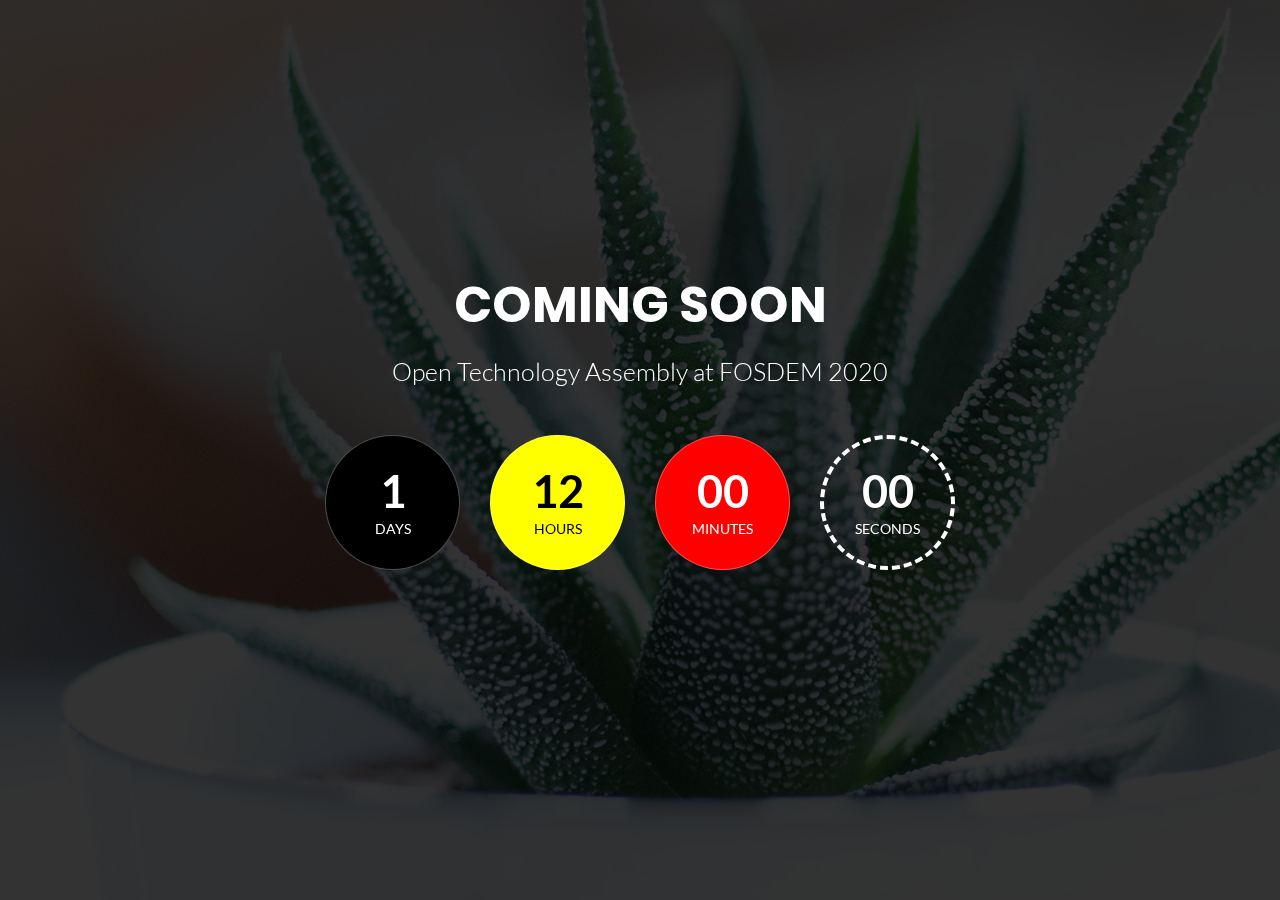
<file: index.html>
<!DOCTYPE html>
<html lang="en">
<head>
	<title>Open Technology Assembly</title>
	<meta charset="UTF-8">
	<meta name="viewport" content="width=device-width, initial-scale=1">
<!--===============================================================================================-->	
	<link rel="icon" type="image/png" href="images/icons/favicon.ico"/>
<!--===============================================================================================-->
	<link rel="stylesheet" type="text/css" href="vendor/bootstrap/css/bootstrap.min.css">
<!--===============================================================================================-->
	<link rel="stylesheet" type="text/css" href="fonts/font-awesome-4.7.0/css/font-awesome.min.css">
<!--===============================================================================================-->
	<link rel="stylesheet" type="text/css" href="vendor/animate/animate.css">
<!--===============================================================================================-->
	<link rel="stylesheet" type="text/css" href="vendor/select2/select2.min.css">
<!--===============================================================================================-->
	<link rel="stylesheet" type="text/css" href="css/util.css">
	<link rel="stylesheet" type="text/css" href="css/main.css">
<!--===============================================================================================-->
</head>
<body>
	
	<!--  -->
	<div class="simpleslide100">
		<div class="simpleslide100-item bg-img1" style="background-image: url('images/bg01.jpg');"></div>
		<div class="simpleslide100-item bg-img1" style="background-image: url('images/bg02.jpg');"></div>
		<div class="simpleslide100-item bg-img1" style="background-image: url('images/bg03.jpg');"></div>
	</div>

	<div class="size1 overlay1">
		<!--  -->
		<div class="size1 flex-col-c-m p-l-15 p-r-15 p-t-50 p-b-50">
			<h3 class="l1-txt1 txt-center p-b-25">
				Coming Soon
			</h3>

			<p class="m2-txt1 txt-center p-b-48">
				Open Technology Assembly at FOSDEM 2020
			</p>

			<div class="flex-w flex-c-m cd100 p-b-33">
				<div class="flex-col-c-m size2 bor1 m-l-15 m-r-15 m-b-20 black">
					<span class="l2-txt1 p-b-9 days">35</span>
					<span class="s2-txt1">Days</span>
				</div>

				<div class="flex-col-c-m size2 bor1 m-l-15 m-r-15 m-b-20 yellow">
					<span class="l2-txt1 p-b-9 hours">17</span>
					<span class="s2-txt1">Hours</span>
				</div>

				<div class="flex-col-c-m size2 bor1 m-l-15 m-r-15 m-b-20 red">
					<span class="l2-txt1 p-b-9 minutes">50</span>
					<span class="s2-txt1">Minutes</span>
				</div>

				<div class="flex-col-c-m size2 bor1 m-l-15 m-r-15 m-b-20 white">
					<span class="l2-txt1 p-b-9 seconds">39</span>
					<span class="s2-txt1">Seconds</span>
				</div>
			</div>
		</div>
	</div>



	

<!--===============================================================================================-->	
	<script src="vendor/jquery/jquery-3.2.1.min.js"></script>
<!--===============================================================================================-->
	<script src="vendor/bootstrap/js/popper.js"></script>
	<script src="vendor/bootstrap/js/bootstrap.min.js"></script>
<!--===============================================================================================-->
	<script src="vendor/select2/select2.min.js"></script>
<!--===============================================================================================-->
	<script src="vendor/countdowntime/moment.min.js"></script>
	<script src="vendor/countdowntime/moment-timezone.min.js"></script>
	<script src="vendor/countdowntime/moment-timezone-with-data.min.js"></script>
	<script src="vendor/countdowntime/countdowntime.js"></script>
	<script>
		$('.cd100').countdown100({
			/*Set Endtime here*/
			/*Endtime must be > current time*/
			endtimeYear: 2020,
			endtimeMonth: 2,
			endtimeDate: 1,
			endtimeHours: 12,
			endtimeMinutes: 0,
			endtimeSeconds: 0,
			timeZone: "Europe/Brussels" 
		});
	</script>
<!--===============================================================================================-->
	<script src="vendor/tilt/tilt.jquery.min.js"></script>
	<script >
		$('.js-tilt').tilt({
			scale: 1.1
		})
	</script>
<!--===============================================================================================-->
	<script src="js/main.js"></script>

</body>
</html>
</file>
<file: css/util.css>
/*//////////////////////////////////////////////////////////////////
[ REBOOT ]*/
*, *:before, *:after {
	margin: 0px; 
	padding: 0px; 
	-webkit-box-sizing: border-box;
	-moz-box-sizing: border-box;
	box-sizing: border-box;
}

body, html {
	font-family: Arial, sans-serif;
	font-size: 15px;
	color: #666666;

	height: 100%;
	background-color: #fff;
	-webkit-box-sizing: border-box;
	-moz-box-sizing: border-box;
	box-sizing: border-box;
}

/*---------------------------------------------*/
a:focus {outline: none;}
a:hover {text-decoration: none;}

/* ------------------------------------ */
h1,h2,h3,h4,h5,h6,p {margin: 0px;}

ul, li {
	margin: 0px;
	list-style-type: none;
}


/* ------------------------------------ */
input, textarea, label {
	display: block;
	outline: none;
	border: none;
}

/* ------------------------------------ */
button {
	outline: none;
	border: none;
	background: transparent;
	cursor: pointer;
}
button:focus {outline: none;}

iframe {border: none;}


/*//////////////////////////////////////////////////////////////////
[ FONT SIZE ]*/
.fs-1 {font-size: 1px;}
.fs-2 {font-size: 2px;}
.fs-3 {font-size: 3px;}
.fs-4 {font-size: 4px;}
.fs-5 {font-size: 5px;}
.fs-6 {font-size: 6px;}
.fs-7 {font-size: 7px;}
.fs-8 {font-size: 8px;}
.fs-9 {font-size: 9px;}
.fs-10 {font-size: 10px;}
.fs-11 {font-size: 11px;}
.fs-12 {font-size: 12px;}
.fs-13 {font-size: 13px;}
.fs-14 {font-size: 14px;}
.fs-15 {font-size: 15px;}
.fs-16 {font-size: 16px;}
.fs-17 {font-size: 17px;}
.fs-18 {font-size: 18px;}
.fs-19 {font-size: 19px;}
.fs-20 {font-size: 20px;}
.fs-21 {font-size: 21px;}
.fs-22 {font-size: 22px;}
.fs-23 {font-size: 23px;}
.fs-24 {font-size: 24px;}
.fs-25 {font-size: 25px;}
.fs-26 {font-size: 26px;}
.fs-27 {font-size: 27px;}
.fs-28 {font-size: 28px;}
.fs-29 {font-size: 29px;}
.fs-30 {font-size: 30px;}
.fs-31 {font-size: 31px;}
.fs-32 {font-size: 32px;}
.fs-33 {font-size: 33px;}
.fs-34 {font-size: 34px;}
.fs-35 {font-size: 35px;}
.fs-36 {font-size: 36px;}
.fs-37 {font-size: 37px;}
.fs-38 {font-size: 38px;}
.fs-39 {font-size: 39px;}
.fs-40 {font-size: 40px;}
.fs-41 {font-size: 41px;}
.fs-42 {font-size: 42px;}
.fs-43 {font-size: 43px;}
.fs-44 {font-size: 44px;}
.fs-45 {font-size: 45px;}
.fs-46 {font-size: 46px;}
.fs-47 {font-size: 47px;}
.fs-48 {font-size: 48px;}
.fs-49 {font-size: 49px;}
.fs-50 {font-size: 50px;}
.fs-51 {font-size: 51px;}
.fs-52 {font-size: 52px;}
.fs-53 {font-size: 53px;}
.fs-54 {font-size: 54px;}
.fs-55 {font-size: 55px;}
.fs-56 {font-size: 56px;}
.fs-57 {font-size: 57px;}
.fs-58 {font-size: 58px;}
.fs-59 {font-size: 59px;}
.fs-60 {font-size: 60px;}
.fs-61 {font-size: 61px;}
.fs-62 {font-size: 62px;}
.fs-63 {font-size: 63px;}
.fs-64 {font-size: 64px;}
.fs-65 {font-size: 65px;}
.fs-66 {font-size: 66px;}
.fs-67 {font-size: 67px;}
.fs-68 {font-size: 68px;}
.fs-69 {font-size: 69px;}
.fs-70 {font-size: 70px;}
.fs-71 {font-size: 71px;}
.fs-72 {font-size: 72px;}
.fs-73 {font-size: 73px;}
.fs-74 {font-size: 74px;}
.fs-75 {font-size: 75px;}
.fs-76 {font-size: 76px;}
.fs-77 {font-size: 77px;}
.fs-78 {font-size: 78px;}
.fs-79 {font-size: 79px;}
.fs-80 {font-size: 80px;}
.fs-81 {font-size: 81px;}
.fs-82 {font-size: 82px;}
.fs-83 {font-size: 83px;}
.fs-84 {font-size: 84px;}
.fs-85 {font-size: 85px;}
.fs-86 {font-size: 86px;}
.fs-87 {font-size: 87px;}
.fs-88 {font-size: 88px;}
.fs-89 {font-size: 89px;}
.fs-90 {font-size: 90px;}
.fs-91 {font-size: 91px;}
.fs-92 {font-size: 92px;}
.fs-93 {font-size: 93px;}
.fs-94 {font-size: 94px;}
.fs-95 {font-size: 95px;}
.fs-96 {font-size: 96px;}
.fs-97 {font-size: 97px;}
.fs-98 {font-size: 98px;}
.fs-99 {font-size: 99px;}
.fs-100 {font-size: 100px;}
.fs-101 {font-size: 101px;}
.fs-102 {font-size: 102px;}
.fs-103 {font-size: 103px;}
.fs-104 {font-size: 104px;}
.fs-105 {font-size: 105px;}
.fs-106 {font-size: 106px;}
.fs-107 {font-size: 107px;}
.fs-108 {font-size: 108px;}
.fs-109 {font-size: 109px;}
.fs-110 {font-size: 110px;}
.fs-111 {font-size: 111px;}
.fs-112 {font-size: 112px;}
.fs-113 {font-size: 113px;}
.fs-114 {font-size: 114px;}
.fs-115 {font-size: 115px;}
.fs-116 {font-size: 116px;}
.fs-117 {font-size: 117px;}
.fs-118 {font-size: 118px;}
.fs-119 {font-size: 119px;}
.fs-120 {font-size: 120px;}
.fs-121 {font-size: 121px;}
.fs-122 {font-size: 122px;}
.fs-123 {font-size: 123px;}
.fs-124 {font-size: 124px;}
.fs-125 {font-size: 125px;}
.fs-126 {font-size: 126px;}
.fs-127 {font-size: 127px;}
.fs-128 {font-size: 128px;}
.fs-129 {font-size: 129px;}
.fs-130 {font-size: 130px;}
.fs-131 {font-size: 131px;}
.fs-132 {font-size: 132px;}
.fs-133 {font-size: 133px;}
.fs-134 {font-size: 134px;}
.fs-135 {font-size: 135px;}
.fs-136 {font-size: 136px;}
.fs-137 {font-size: 137px;}
.fs-138 {font-size: 138px;}
.fs-139 {font-size: 139px;}
.fs-140 {font-size: 140px;}
.fs-141 {font-size: 141px;}
.fs-142 {font-size: 142px;}
.fs-143 {font-size: 143px;}
.fs-144 {font-size: 144px;}
.fs-145 {font-size: 145px;}
.fs-146 {font-size: 146px;}
.fs-147 {font-size: 147px;}
.fs-148 {font-size: 148px;}
.fs-149 {font-size: 149px;}
.fs-150 {font-size: 150px;}
.fs-151 {font-size: 151px;}
.fs-152 {font-size: 152px;}
.fs-153 {font-size: 153px;}
.fs-154 {font-size: 154px;}
.fs-155 {font-size: 155px;}
.fs-156 {font-size: 156px;}
.fs-157 {font-size: 157px;}
.fs-158 {font-size: 158px;}
.fs-159 {font-size: 159px;}
.fs-160 {font-size: 160px;}
.fs-161 {font-size: 161px;}
.fs-162 {font-size: 162px;}
.fs-163 {font-size: 163px;}
.fs-164 {font-size: 164px;}
.fs-165 {font-size: 165px;}
.fs-166 {font-size: 166px;}
.fs-167 {font-size: 167px;}
.fs-168 {font-size: 168px;}
.fs-169 {font-size: 169px;}
.fs-170 {font-size: 170px;}
.fs-171 {font-size: 171px;}
.fs-172 {font-size: 172px;}
.fs-173 {font-size: 173px;}
.fs-174 {font-size: 174px;}
.fs-175 {font-size: 175px;}
.fs-176 {font-size: 176px;}
.fs-177 {font-size: 177px;}
.fs-178 {font-size: 178px;}
.fs-179 {font-size: 179px;}
.fs-180 {font-size: 180px;}
.fs-181 {font-size: 181px;}
.fs-182 {font-size: 182px;}
.fs-183 {font-size: 183px;}
.fs-184 {font-size: 184px;}
.fs-185 {font-size: 185px;}
.fs-186 {font-size: 186px;}
.fs-187 {font-size: 187px;}
.fs-188 {font-size: 188px;}
.fs-189 {font-size: 189px;}
.fs-190 {font-size: 190px;}
.fs-191 {font-size: 191px;}
.fs-192 {font-size: 192px;}
.fs-193 {font-size: 193px;}
.fs-194 {font-size: 194px;}
.fs-195 {font-size: 195px;}
.fs-196 {font-size: 196px;}
.fs-197 {font-size: 197px;}
.fs-198 {font-size: 198px;}
.fs-199 {font-size: 199px;}
.fs-200 {font-size: 200px;}

/*//////////////////////////////////////////////////////////////////
[ PADDING ]*/
.p-t-0 {padding-top: 0px;}
.p-t-1 {padding-top: 1px;}
.p-t-2 {padding-top: 2px;}
.p-t-3 {padding-top: 3px;}
.p-t-4 {padding-top: 4px;}
.p-t-5 {padding-top: 5px;}
.p-t-6 {padding-top: 6px;}
.p-t-7 {padding-top: 7px;}
.p-t-8 {padding-top: 8px;}
.p-t-9 {padding-top: 9px;}
.p-t-10 {padding-top: 10px;}
.p-t-11 {padding-top: 11px;}
.p-t-12 {padding-top: 12px;}
.p-t-13 {padding-top: 13px;}
.p-t-14 {padding-top: 14px;}
.p-t-15 {padding-top: 15px;}
.p-t-16 {padding-top: 16px;}
.p-t-17 {padding-top: 17px;}
.p-t-18 {padding-top: 18px;}
.p-t-19 {padding-top: 19px;}
.p-t-20 {padding-top: 20px;}
.p-t-21 {padding-top: 21px;}
.p-t-22 {padding-top: 22px;}
.p-t-23 {padding-top: 23px;}
.p-t-24 {padding-top: 24px;}
.p-t-25 {padding-top: 25px;}
.p-t-26 {padding-top: 26px;}
.p-t-27 {padding-top: 27px;}
.p-t-28 {padding-top: 28px;}
.p-t-29 {padding-top: 29px;}
.p-t-30 {padding-top: 30px;}
.p-t-31 {padding-top: 31px;}
.p-t-32 {padding-top: 32px;}
.p-t-33 {padding-top: 33px;}
.p-t-34 {padding-top: 34px;}
.p-t-35 {padding-top: 35px;}
.p-t-36 {padding-top: 36px;}
.p-t-37 {padding-top: 37px;}
.p-t-38 {padding-top: 38px;}
.p-t-39 {padding-top: 39px;}
.p-t-40 {padding-top: 40px;}
.p-t-41 {padding-top: 41px;}
.p-t-42 {padding-top: 42px;}
.p-t-43 {padding-top: 43px;}
.p-t-44 {padding-top: 44px;}
.p-t-45 {padding-top: 45px;}
.p-t-46 {padding-top: 46px;}
.p-t-47 {padding-top: 47px;}
.p-t-48 {padding-top: 48px;}
.p-t-49 {padding-top: 49px;}
.p-t-50 {padding-top: 50px;}
.p-t-51 {padding-top: 51px;}
.p-t-52 {padding-top: 52px;}
.p-t-53 {padding-top: 53px;}
.p-t-54 {padding-top: 54px;}
.p-t-55 {padding-top: 55px;}
.p-t-56 {padding-top: 56px;}
.p-t-57 {padding-top: 57px;}
.p-t-58 {padding-top: 58px;}
.p-t-59 {padding-top: 59px;}
.p-t-60 {padding-top: 60px;}
.p-t-61 {padding-top: 61px;}
.p-t-62 {padding-top: 62px;}
.p-t-63 {padding-top: 63px;}
.p-t-64 {padding-top: 64px;}
.p-t-65 {padding-top: 65px;}
.p-t-66 {padding-top: 66px;}
.p-t-67 {padding-top: 67px;}
.p-t-68 {padding-top: 68px;}
.p-t-69 {padding-top: 69px;}
.p-t-70 {padding-top: 70px;}
.p-t-71 {padding-top: 71px;}
.p-t-72 {padding-top: 72px;}
.p-t-73 {padding-top: 73px;}
.p-t-74 {padding-top: 74px;}
.p-t-75 {padding-top: 75px;}
.p-t-76 {padding-top: 76px;}
.p-t-77 {padding-top: 77px;}
.p-t-78 {padding-top: 78px;}
.p-t-79 {padding-top: 79px;}
.p-t-80 {padding-top: 80px;}
.p-t-81 {padding-top: 81px;}
.p-t-82 {padding-top: 82px;}
.p-t-83 {padding-top: 83px;}
.p-t-84 {padding-top: 84px;}
.p-t-85 {padding-top: 85px;}
.p-t-86 {padding-top: 86px;}
.p-t-87 {padding-top: 87px;}
.p-t-88 {padding-top: 88px;}
.p-t-89 {padding-top: 89px;}
.p-t-90 {padding-top: 90px;}
.p-t-91 {padding-top: 91px;}
.p-t-92 {padding-top: 92px;}
.p-t-93 {padding-top: 93px;}
.p-t-94 {padding-top: 94px;}
.p-t-95 {padding-top: 95px;}
.p-t-96 {padding-top: 96px;}
.p-t-97 {padding-top: 97px;}
.p-t-98 {padding-top: 98px;}
.p-t-99 {padding-top: 99px;}
.p-t-100 {padding-top: 100px;}
.p-t-101 {padding-top: 101px;}
.p-t-102 {padding-top: 102px;}
.p-t-103 {padding-top: 103px;}
.p-t-104 {padding-top: 104px;}
.p-t-105 {padding-top: 105px;}
.p-t-106 {padding-top: 106px;}
.p-t-107 {padding-top: 107px;}
.p-t-108 {padding-top: 108px;}
.p-t-109 {padding-top: 109px;}
.p-t-110 {padding-top: 110px;}
.p-t-111 {padding-top: 111px;}
.p-t-112 {padding-top: 112px;}
.p-t-113 {padding-top: 113px;}
.p-t-114 {padding-top: 114px;}
.p-t-115 {padding-top: 115px;}
.p-t-116 {padding-top: 116px;}
.p-t-117 {padding-top: 117px;}
.p-t-118 {padding-top: 118px;}
.p-t-119 {padding-top: 119px;}
.p-t-120 {padding-top: 120px;}
.p-t-121 {padding-top: 121px;}
.p-t-122 {padding-top: 122px;}
.p-t-123 {padding-top: 123px;}
.p-t-124 {padding-top: 124px;}
.p-t-125 {padding-top: 125px;}
.p-t-126 {padding-top: 126px;}
.p-t-127 {padding-top: 127px;}
.p-t-128 {padding-top: 128px;}
.p-t-129 {padding-top: 129px;}
.p-t-130 {padding-top: 130px;}
.p-t-131 {padding-top: 131px;}
.p-t-132 {padding-top: 132px;}
.p-t-133 {padding-top: 133px;}
.p-t-134 {padding-top: 134px;}
.p-t-135 {padding-top: 135px;}
.p-t-136 {padding-top: 136px;}
.p-t-137 {padding-top: 137px;}
.p-t-138 {padding-top: 138px;}
.p-t-139 {padding-top: 139px;}
.p-t-140 {padding-top: 140px;}
.p-t-141 {padding-top: 141px;}
.p-t-142 {padding-top: 142px;}
.p-t-143 {padding-top: 143px;}
.p-t-144 {padding-top: 144px;}
.p-t-145 {padding-top: 145px;}
.p-t-146 {padding-top: 146px;}
.p-t-147 {padding-top: 147px;}
.p-t-148 {padding-top: 148px;}
.p-t-149 {padding-top: 149px;}
.p-t-150 {padding-top: 150px;}
.p-t-151 {padding-top: 151px;}
.p-t-152 {padding-top: 152px;}
.p-t-153 {padding-top: 153px;}
.p-t-154 {padding-top: 154px;}
.p-t-155 {padding-top: 155px;}
.p-t-156 {padding-top: 156px;}
.p-t-157 {padding-top: 157px;}
.p-t-158 {padding-top: 158px;}
.p-t-159 {padding-top: 159px;}
.p-t-160 {padding-top: 160px;}
.p-t-161 {padding-top: 161px;}
.p-t-162 {padding-top: 162px;}
.p-t-163 {padding-top: 163px;}
.p-t-164 {padding-top: 164px;}
.p-t-165 {padding-top: 165px;}
.p-t-166 {padding-top: 166px;}
.p-t-167 {padding-top: 167px;}
.p-t-168 {padding-top: 168px;}
.p-t-169 {padding-top: 169px;}
.p-t-170 {padding-top: 170px;}
.p-t-171 {padding-top: 171px;}
.p-t-172 {padding-top: 172px;}
.p-t-173 {padding-top: 173px;}
.p-t-174 {padding-top: 174px;}
.p-t-175 {padding-top: 175px;}
.p-t-176 {padding-top: 176px;}
.p-t-177 {padding-top: 177px;}
.p-t-178 {padding-top: 178px;}
.p-t-179 {padding-top: 179px;}
.p-t-180 {padding-top: 180px;}
.p-t-181 {padding-top: 181px;}
.p-t-182 {padding-top: 182px;}
.p-t-183 {padding-top: 183px;}
.p-t-184 {padding-top: 184px;}
.p-t-185 {padding-top: 185px;}
.p-t-186 {padding-top: 186px;}
.p-t-187 {padding-top: 187px;}
.p-t-188 {padding-top: 188px;}
.p-t-189 {padding-top: 189px;}
.p-t-190 {padding-top: 190px;}
.p-t-191 {padding-top: 191px;}
.p-t-192 {padding-top: 192px;}
.p-t-193 {padding-top: 193px;}
.p-t-194 {padding-top: 194px;}
.p-t-195 {padding-top: 195px;}
.p-t-196 {padding-top: 196px;}
.p-t-197 {padding-top: 197px;}
.p-t-198 {padding-top: 198px;}
.p-t-199 {padding-top: 199px;}
.p-t-200 {padding-top: 200px;}
.p-t-201 {padding-top: 201px;}
.p-t-202 {padding-top: 202px;}
.p-t-203 {padding-top: 203px;}
.p-t-204 {padding-top: 204px;}
.p-t-205 {padding-top: 205px;}
.p-t-206 {padding-top: 206px;}
.p-t-207 {padding-top: 207px;}
.p-t-208 {padding-top: 208px;}
.p-t-209 {padding-top: 209px;}
.p-t-210 {padding-top: 210px;}
.p-t-211 {padding-top: 211px;}
.p-t-212 {padding-top: 212px;}
.p-t-213 {padding-top: 213px;}
.p-t-214 {padding-top: 214px;}
.p-t-215 {padding-top: 215px;}
.p-t-216 {padding-top: 216px;}
.p-t-217 {padding-top: 217px;}
.p-t-218 {padding-top: 218px;}
.p-t-219 {padding-top: 219px;}
.p-t-220 {padding-top: 220px;}
.p-t-221 {padding-top: 221px;}
.p-t-222 {padding-top: 222px;}
.p-t-223 {padding-top: 223px;}
.p-t-224 {padding-top: 224px;}
.p-t-225 {padding-top: 225px;}
.p-t-226 {padding-top: 226px;}
.p-t-227 {padding-top: 227px;}
.p-t-228 {padding-top: 228px;}
.p-t-229 {padding-top: 229px;}
.p-t-230 {padding-top: 230px;}
.p-t-231 {padding-top: 231px;}
.p-t-232 {padding-top: 232px;}
.p-t-233 {padding-top: 233px;}
.p-t-234 {padding-top: 234px;}
.p-t-235 {padding-top: 235px;}
.p-t-236 {padding-top: 236px;}
.p-t-237 {padding-top: 237px;}
.p-t-238 {padding-top: 238px;}
.p-t-239 {padding-top: 239px;}
.p-t-240 {padding-top: 240px;}
.p-t-241 {padding-top: 241px;}
.p-t-242 {padding-top: 242px;}
.p-t-243 {padding-top: 243px;}
.p-t-244 {padding-top: 244px;}
.p-t-245 {padding-top: 245px;}
.p-t-246 {padding-top: 246px;}
.p-t-247 {padding-top: 247px;}
.p-t-248 {padding-top: 248px;}
.p-t-249 {padding-top: 249px;}
.p-t-250 {padding-top: 250px;}
.p-b-0 {padding-bottom: 0px;}
.p-b-1 {padding-bottom: 1px;}
.p-b-2 {padding-bottom: 2px;}
.p-b-3 {padding-bottom: 3px;}
.p-b-4 {padding-bottom: 4px;}
.p-b-5 {padding-bottom: 5px;}
.p-b-6 {padding-bottom: 6px;}
.p-b-7 {padding-bottom: 7px;}
.p-b-8 {padding-bottom: 8px;}
.p-b-9 {padding-bottom: 9px;}
.p-b-10 {padding-bottom: 10px;}
.p-b-11 {padding-bottom: 11px;}
.p-b-12 {padding-bottom: 12px;}
.p-b-13 {padding-bottom: 13px;}
.p-b-14 {padding-bottom: 14px;}
.p-b-15 {padding-bottom: 15px;}
.p-b-16 {padding-bottom: 16px;}
.p-b-17 {padding-bottom: 17px;}
.p-b-18 {padding-bottom: 18px;}
.p-b-19 {padding-bottom: 19px;}
.p-b-20 {padding-bottom: 20px;}
.p-b-21 {padding-bottom: 21px;}
.p-b-22 {padding-bottom: 22px;}
.p-b-23 {padding-bottom: 23px;}
.p-b-24 {padding-bottom: 24px;}
.p-b-25 {padding-bottom: 25px;}
.p-b-26 {padding-bottom: 26px;}
.p-b-27 {padding-bottom: 27px;}
.p-b-28 {padding-bottom: 28px;}
.p-b-29 {padding-bottom: 29px;}
.p-b-30 {padding-bottom: 30px;}
.p-b-31 {padding-bottom: 31px;}
.p-b-32 {padding-bottom: 32px;}
.p-b-33 {padding-bottom: 33px;}
.p-b-34 {padding-bottom: 34px;}
.p-b-35 {padding-bottom: 35px;}
.p-b-36 {padding-bottom: 36px;}
.p-b-37 {padding-bottom: 37px;}
.p-b-38 {padding-bottom: 38px;}
.p-b-39 {padding-bottom: 39px;}
.p-b-40 {padding-bottom: 40px;}
.p-b-41 {padding-bottom: 41px;}
.p-b-42 {padding-bottom: 42px;}
.p-b-43 {padding-bottom: 43px;}
.p-b-44 {padding-bottom: 44px;}
.p-b-45 {padding-bottom: 45px;}
.p-b-46 {padding-bottom: 46px;}
.p-b-47 {padding-bottom: 47px;}
.p-b-48 {padding-bottom: 48px;}
.p-b-49 {padding-bottom: 49px;}
.p-b-50 {padding-bottom: 50px;}
.p-b-51 {padding-bottom: 51px;}
.p-b-52 {padding-bottom: 52px;}
.p-b-53 {padding-bottom: 53px;}
.p-b-54 {padding-bottom: 54px;}
.p-b-55 {padding-bottom: 55px;}
.p-b-56 {padding-bottom: 56px;}
.p-b-57 {padding-bottom: 57px;}
.p-b-58 {padding-bottom: 58px;}
.p-b-59 {padding-bottom: 59px;}
.p-b-60 {padding-bottom: 60px;}
.p-b-61 {padding-bottom: 61px;}
.p-b-62 {padding-bottom: 62px;}
.p-b-63 {padding-bottom: 63px;}
.p-b-64 {padding-bottom: 64px;}
.p-b-65 {padding-bottom: 65px;}
.p-b-66 {padding-bottom: 66px;}
.p-b-67 {padding-bottom: 67px;}
.p-b-68 {padding-bottom: 68px;}
.p-b-69 {padding-bottom: 69px;}
.p-b-70 {padding-bottom: 70px;}
.p-b-71 {padding-bottom: 71px;}
.p-b-72 {padding-bottom: 72px;}
.p-b-73 {padding-bottom: 73px;}
.p-b-74 {padding-bottom: 74px;}
.p-b-75 {padding-bottom: 75px;}
.p-b-76 {padding-bottom: 76px;}
.p-b-77 {padding-bottom: 77px;}
.p-b-78 {padding-bottom: 78px;}
.p-b-79 {padding-bottom: 79px;}
.p-b-80 {padding-bottom: 80px;}
.p-b-81 {padding-bottom: 81px;}
.p-b-82 {padding-bottom: 82px;}
.p-b-83 {padding-bottom: 83px;}
.p-b-84 {padding-bottom: 84px;}
.p-b-85 {padding-bottom: 85px;}
.p-b-86 {padding-bottom: 86px;}
.p-b-87 {padding-bottom: 87px;}
.p-b-88 {padding-bottom: 88px;}
.p-b-89 {padding-bottom: 89px;}
.p-b-90 {padding-bottom: 90px;}
.p-b-91 {padding-bottom: 91px;}
.p-b-92 {padding-bottom: 92px;}
.p-b-93 {padding-bottom: 93px;}
.p-b-94 {padding-bottom: 94px;}
.p-b-95 {padding-bottom: 95px;}
.p-b-96 {padding-bottom: 96px;}
.p-b-97 {padding-bottom: 97px;}
.p-b-98 {padding-bottom: 98px;}
.p-b-99 {padding-bottom: 99px;}
.p-b-100 {padding-bottom: 100px;}
.p-b-101 {padding-bottom: 101px;}
.p-b-102 {padding-bottom: 102px;}
.p-b-103 {padding-bottom: 103px;}
.p-b-104 {padding-bottom: 104px;}
.p-b-105 {padding-bottom: 105px;}
.p-b-106 {padding-bottom: 106px;}
.p-b-107 {padding-bottom: 107px;}
.p-b-108 {padding-bottom: 108px;}
.p-b-109 {padding-bottom: 109px;}
.p-b-110 {padding-bottom: 110px;}
.p-b-111 {padding-bottom: 111px;}
.p-b-112 {padding-bottom: 112px;}
.p-b-113 {padding-bottom: 113px;}
.p-b-114 {padding-bottom: 114px;}
.p-b-115 {padding-bottom: 115px;}
.p-b-116 {padding-bottom: 116px;}
.p-b-117 {padding-bottom: 117px;}
.p-b-118 {padding-bottom: 118px;}
.p-b-119 {padding-bottom: 119px;}
.p-b-120 {padding-bottom: 120px;}
.p-b-121 {padding-bottom: 121px;}
.p-b-122 {padding-bottom: 122px;}
.p-b-123 {padding-bottom: 123px;}
.p-b-124 {padding-bottom: 124px;}
.p-b-125 {padding-bottom: 125px;}
.p-b-126 {padding-bottom: 126px;}
.p-b-127 {padding-bottom: 127px;}
.p-b-128 {padding-bottom: 128px;}
.p-b-129 {padding-bottom: 129px;}
.p-b-130 {padding-bottom: 130px;}
.p-b-131 {padding-bottom: 131px;}
.p-b-132 {padding-bottom: 132px;}
.p-b-133 {padding-bottom: 133px;}
.p-b-134 {padding-bottom: 134px;}
.p-b-135 {padding-bottom: 135px;}
.p-b-136 {padding-bottom: 136px;}
.p-b-137 {padding-bottom: 137px;}
.p-b-138 {padding-bottom: 138px;}
.p-b-139 {padding-bottom: 139px;}
.p-b-140 {padding-bottom: 140px;}
.p-b-141 {padding-bottom: 141px;}
.p-b-142 {padding-bottom: 142px;}
.p-b-143 {padding-bottom: 143px;}
.p-b-144 {padding-bottom: 144px;}
.p-b-145 {padding-bottom: 145px;}
.p-b-146 {padding-bottom: 146px;}
.p-b-147 {padding-bottom: 147px;}
.p-b-148 {padding-bottom: 148px;}
.p-b-149 {padding-bottom: 149px;}
.p-b-150 {padding-bottom: 150px;}
.p-b-151 {padding-bottom: 151px;}
.p-b-152 {padding-bottom: 152px;}
.p-b-153 {padding-bottom: 153px;}
.p-b-154 {padding-bottom: 154px;}
.p-b-155 {padding-bottom: 155px;}
.p-b-156 {padding-bottom: 156px;}
.p-b-157 {padding-bottom: 157px;}
.p-b-158 {padding-bottom: 158px;}
.p-b-159 {padding-bottom: 159px;}
.p-b-160 {padding-bottom: 160px;}
.p-b-161 {padding-bottom: 161px;}
.p-b-162 {padding-bottom: 162px;}
.p-b-163 {padding-bottom: 163px;}
.p-b-164 {padding-bottom: 164px;}
.p-b-165 {padding-bottom: 165px;}
.p-b-166 {padding-bottom: 166px;}
.p-b-167 {padding-bottom: 167px;}
.p-b-168 {padding-bottom: 168px;}
.p-b-169 {padding-bottom: 169px;}
.p-b-170 {padding-bottom: 170px;}
.p-b-171 {padding-bottom: 171px;}
.p-b-172 {padding-bottom: 172px;}
.p-b-173 {padding-bottom: 173px;}
.p-b-174 {padding-bottom: 174px;}
.p-b-175 {padding-bottom: 175px;}
.p-b-176 {padding-bottom: 176px;}
.p-b-177 {padding-bottom: 177px;}
.p-b-178 {padding-bottom: 178px;}
.p-b-179 {padding-bottom: 179px;}
.p-b-180 {padding-bottom: 180px;}
.p-b-181 {padding-bottom: 181px;}
.p-b-182 {padding-bottom: 182px;}
.p-b-183 {padding-bottom: 183px;}
.p-b-184 {padding-bottom: 184px;}
.p-b-185 {padding-bottom: 185px;}
.p-b-186 {padding-bottom: 186px;}
.p-b-187 {padding-bottom: 187px;}
.p-b-188 {padding-bottom: 188px;}
.p-b-189 {padding-bottom: 189px;}
.p-b-190 {padding-bottom: 190px;}
.p-b-191 {padding-bottom: 191px;}
.p-b-192 {padding-bottom: 192px;}
.p-b-193 {padding-bottom: 193px;}
.p-b-194 {padding-bottom: 194px;}
.p-b-195 {padding-bottom: 195px;}
.p-b-196 {padding-bottom: 196px;}
.p-b-197 {padding-bottom: 197px;}
.p-b-198 {padding-bottom: 198px;}
.p-b-199 {padding-bottom: 199px;}
.p-b-200 {padding-bottom: 200px;}
.p-b-201 {padding-bottom: 201px;}
.p-b-202 {padding-bottom: 202px;}
.p-b-203 {padding-bottom: 203px;}
.p-b-204 {padding-bottom: 204px;}
.p-b-205 {padding-bottom: 205px;}
.p-b-206 {padding-bottom: 206px;}
.p-b-207 {padding-bottom: 207px;}
.p-b-208 {padding-bottom: 208px;}
.p-b-209 {padding-bottom: 209px;}
.p-b-210 {padding-bottom: 210px;}
.p-b-211 {padding-bottom: 211px;}
.p-b-212 {padding-bottom: 212px;}
.p-b-213 {padding-bottom: 213px;}
.p-b-214 {padding-bottom: 214px;}
.p-b-215 {padding-bottom: 215px;}
.p-b-216 {padding-bottom: 216px;}
.p-b-217 {padding-bottom: 217px;}
.p-b-218 {padding-bottom: 218px;}
.p-b-219 {padding-bottom: 219px;}
.p-b-220 {padding-bottom: 220px;}
.p-b-221 {padding-bottom: 221px;}
.p-b-222 {padding-bottom: 222px;}
.p-b-223 {padding-bottom: 223px;}
.p-b-224 {padding-bottom: 224px;}
.p-b-225 {padding-bottom: 225px;}
.p-b-226 {padding-bottom: 226px;}
.p-b-227 {padding-bottom: 227px;}
.p-b-228 {padding-bottom: 228px;}
.p-b-229 {padding-bottom: 229px;}
.p-b-230 {padding-bottom: 230px;}
.p-b-231 {padding-bottom: 231px;}
.p-b-232 {padding-bottom: 232px;}
.p-b-233 {padding-bottom: 233px;}
.p-b-234 {padding-bottom: 234px;}
.p-b-235 {padding-bottom: 235px;}
.p-b-236 {padding-bottom: 236px;}
.p-b-237 {padding-bottom: 237px;}
.p-b-238 {padding-bottom: 238px;}
.p-b-239 {padding-bottom: 239px;}
.p-b-240 {padding-bottom: 240px;}
.p-b-241 {padding-bottom: 241px;}
.p-b-242 {padding-bottom: 242px;}
.p-b-243 {padding-bottom: 243px;}
.p-b-244 {padding-bottom: 244px;}
.p-b-245 {padding-bottom: 245px;}
.p-b-246 {padding-bottom: 246px;}
.p-b-247 {padding-bottom: 247px;}
.p-b-248 {padding-bottom: 248px;}
.p-b-249 {padding-bottom: 249px;}
.p-b-250 {padding-bottom: 250px;}
.p-l-0 {padding-left: 0px;}
.p-l-1 {padding-left: 1px;}
.p-l-2 {padding-left: 2px;}
.p-l-3 {padding-left: 3px;}
.p-l-4 {padding-left: 4px;}
.p-l-5 {padding-left: 5px;}
.p-l-6 {padding-left: 6px;}
.p-l-7 {padding-left: 7px;}
.p-l-8 {padding-left: 8px;}
.p-l-9 {padding-left: 9px;}
.p-l-10 {padding-left: 10px;}
.p-l-11 {padding-left: 11px;}
.p-l-12 {padding-left: 12px;}
.p-l-13 {padding-left: 13px;}
.p-l-14 {padding-left: 14px;}
.p-l-15 {padding-left: 15px;}
.p-l-16 {padding-left: 16px;}
.p-l-17 {padding-left: 17px;}
.p-l-18 {padding-left: 18px;}
.p-l-19 {padding-left: 19px;}
.p-l-20 {padding-left: 20px;}
.p-l-21 {padding-left: 21px;}
.p-l-22 {padding-left: 22px;}
.p-l-23 {padding-left: 23px;}
.p-l-24 {padding-left: 24px;}
.p-l-25 {padding-left: 25px;}
.p-l-26 {padding-left: 26px;}
.p-l-27 {padding-left: 27px;}
.p-l-28 {padding-left: 28px;}
.p-l-29 {padding-left: 29px;}
.p-l-30 {padding-left: 30px;}
.p-l-31 {padding-left: 31px;}
.p-l-32 {padding-left: 32px;}
.p-l-33 {padding-left: 33px;}
.p-l-34 {padding-left: 34px;}
.p-l-35 {padding-left: 35px;}
.p-l-36 {padding-left: 36px;}
.p-l-37 {padding-left: 37px;}
.p-l-38 {padding-left: 38px;}
.p-l-39 {padding-left: 39px;}
.p-l-40 {padding-left: 40px;}
.p-l-41 {padding-left: 41px;}
.p-l-42 {padding-left: 42px;}
.p-l-43 {padding-left: 43px;}
.p-l-44 {padding-left: 44px;}
.p-l-45 {padding-left: 45px;}
.p-l-46 {padding-left: 46px;}
.p-l-47 {padding-left: 47px;}
.p-l-48 {padding-left: 48px;}
.p-l-49 {padding-left: 49px;}
.p-l-50 {padding-left: 50px;}
.p-l-51 {padding-left: 51px;}
.p-l-52 {padding-left: 52px;}
.p-l-53 {padding-left: 53px;}
.p-l-54 {padding-left: 54px;}
.p-l-55 {padding-left: 55px;}
.p-l-56 {padding-left: 56px;}
.p-l-57 {padding-left: 57px;}
.p-l-58 {padding-left: 58px;}
.p-l-59 {padding-left: 59px;}
.p-l-60 {padding-left: 60px;}
.p-l-61 {padding-left: 61px;}
.p-l-62 {padding-left: 62px;}
.p-l-63 {padding-left: 63px;}
.p-l-64 {padding-left: 64px;}
.p-l-65 {padding-left: 65px;}
.p-l-66 {padding-left: 66px;}
.p-l-67 {padding-left: 67px;}
.p-l-68 {padding-left: 68px;}
.p-l-69 {padding-left: 69px;}
.p-l-70 {padding-left: 70px;}
.p-l-71 {padding-left: 71px;}
.p-l-72 {padding-left: 72px;}
.p-l-73 {padding-left: 73px;}
.p-l-74 {padding-left: 74px;}
.p-l-75 {padding-left: 75px;}
.p-l-76 {padding-left: 76px;}
.p-l-77 {padding-left: 77px;}
.p-l-78 {padding-left: 78px;}
.p-l-79 {padding-left: 79px;}
.p-l-80 {padding-left: 80px;}
.p-l-81 {padding-left: 81px;}
.p-l-82 {padding-left: 82px;}
.p-l-83 {padding-left: 83px;}
.p-l-84 {padding-left: 84px;}
.p-l-85 {padding-left: 85px;}
.p-l-86 {padding-left: 86px;}
.p-l-87 {padding-left: 87px;}
.p-l-88 {padding-left: 88px;}
.p-l-89 {padding-left: 89px;}
.p-l-90 {padding-left: 90px;}
.p-l-91 {padding-left: 91px;}
.p-l-92 {padding-left: 92px;}
.p-l-93 {padding-left: 93px;}
.p-l-94 {padding-left: 94px;}
.p-l-95 {padding-left: 95px;}
.p-l-96 {padding-left: 96px;}
.p-l-97 {padding-left: 97px;}
.p-l-98 {padding-left: 98px;}
.p-l-99 {padding-left: 99px;}
.p-l-100 {padding-left: 100px;}
.p-l-101 {padding-left: 101px;}
.p-l-102 {padding-left: 102px;}
.p-l-103 {padding-left: 103px;}
.p-l-104 {padding-left: 104px;}
.p-l-105 {padding-left: 105px;}
.p-l-106 {padding-left: 106px;}
.p-l-107 {padding-left: 107px;}
.p-l-108 {padding-left: 108px;}
.p-l-109 {padding-left: 109px;}
.p-l-110 {padding-left: 110px;}
.p-l-111 {padding-left: 111px;}
.p-l-112 {padding-left: 112px;}
.p-l-113 {padding-left: 113px;}
.p-l-114 {padding-left: 114px;}
.p-l-115 {padding-left: 115px;}
.p-l-116 {padding-left: 116px;}
.p-l-117 {padding-left: 117px;}
.p-l-118 {padding-left: 118px;}
.p-l-119 {padding-left: 119px;}
.p-l-120 {padding-left: 120px;}
.p-l-121 {padding-left: 121px;}
.p-l-122 {padding-left: 122px;}
.p-l-123 {padding-left: 123px;}
.p-l-124 {padding-left: 124px;}
.p-l-125 {padding-left: 125px;}
.p-l-126 {padding-left: 126px;}
.p-l-127 {padding-left: 127px;}
.p-l-128 {padding-left: 128px;}
.p-l-129 {padding-left: 129px;}
.p-l-130 {padding-left: 130px;}
.p-l-131 {padding-left: 131px;}
.p-l-132 {padding-left: 132px;}
.p-l-133 {padding-left: 133px;}
.p-l-134 {padding-left: 134px;}
.p-l-135 {padding-left: 135px;}
.p-l-136 {padding-left: 136px;}
.p-l-137 {padding-left: 137px;}
.p-l-138 {padding-left: 138px;}
.p-l-139 {padding-left: 139px;}
.p-l-140 {padding-left: 140px;}
.p-l-141 {padding-left: 141px;}
.p-l-142 {padding-left: 142px;}
.p-l-143 {padding-left: 143px;}
.p-l-144 {padding-left: 144px;}
.p-l-145 {padding-left: 145px;}
.p-l-146 {padding-left: 146px;}
.p-l-147 {padding-left: 147px;}
.p-l-148 {padding-left: 148px;}
.p-l-149 {padding-left: 149px;}
.p-l-150 {padding-left: 150px;}
.p-l-151 {padding-left: 151px;}
.p-l-152 {padding-left: 152px;}
.p-l-153 {padding-left: 153px;}
.p-l-154 {padding-left: 154px;}
.p-l-155 {padding-left: 155px;}
.p-l-156 {padding-left: 156px;}
.p-l-157 {padding-left: 157px;}
.p-l-158 {padding-left: 158px;}
.p-l-159 {padding-left: 159px;}
.p-l-160 {padding-left: 160px;}
.p-l-161 {padding-left: 161px;}
.p-l-162 {padding-left: 162px;}
.p-l-163 {padding-left: 163px;}
.p-l-164 {padding-left: 164px;}
.p-l-165 {padding-left: 165px;}
.p-l-166 {padding-left: 166px;}
.p-l-167 {padding-left: 167px;}
.p-l-168 {padding-left: 168px;}
.p-l-169 {padding-left: 169px;}
.p-l-170 {padding-left: 170px;}
.p-l-171 {padding-left: 171px;}
.p-l-172 {padding-left: 172px;}
.p-l-173 {padding-left: 173px;}
.p-l-174 {padding-left: 174px;}
.p-l-175 {padding-left: 175px;}
.p-l-176 {padding-left: 176px;}
.p-l-177 {padding-left: 177px;}
.p-l-178 {padding-left: 178px;}
.p-l-179 {padding-left: 179px;}
.p-l-180 {padding-left: 180px;}
.p-l-181 {padding-left: 181px;}
.p-l-182 {padding-left: 182px;}
.p-l-183 {padding-left: 183px;}
.p-l-184 {padding-left: 184px;}
.p-l-185 {padding-left: 185px;}
.p-l-186 {padding-left: 186px;}
.p-l-187 {padding-left: 187px;}
.p-l-188 {padding-left: 188px;}
.p-l-189 {padding-left: 189px;}
.p-l-190 {padding-left: 190px;}
.p-l-191 {padding-left: 191px;}
.p-l-192 {padding-left: 192px;}
.p-l-193 {padding-left: 193px;}
.p-l-194 {padding-left: 194px;}
.p-l-195 {padding-left: 195px;}
.p-l-196 {padding-left: 196px;}
.p-l-197 {padding-left: 197px;}
.p-l-198 {padding-left: 198px;}
.p-l-199 {padding-left: 199px;}
.p-l-200 {padding-left: 200px;}
.p-l-201 {padding-left: 201px;}
.p-l-202 {padding-left: 202px;}
.p-l-203 {padding-left: 203px;}
.p-l-204 {padding-left: 204px;}
.p-l-205 {padding-left: 205px;}
.p-l-206 {padding-left: 206px;}
.p-l-207 {padding-left: 207px;}
.p-l-208 {padding-left: 208px;}
.p-l-209 {padding-left: 209px;}
.p-l-210 {padding-left: 210px;}
.p-l-211 {padding-left: 211px;}
.p-l-212 {padding-left: 212px;}
.p-l-213 {padding-left: 213px;}
.p-l-214 {padding-left: 214px;}
.p-l-215 {padding-left: 215px;}
.p-l-216 {padding-left: 216px;}
.p-l-217 {padding-left: 217px;}
.p-l-218 {padding-left: 218px;}
.p-l-219 {padding-left: 219px;}
.p-l-220 {padding-left: 220px;}
.p-l-221 {padding-left: 221px;}
.p-l-222 {padding-left: 222px;}
.p-l-223 {padding-left: 223px;}
.p-l-224 {padding-left: 224px;}
.p-l-225 {padding-left: 225px;}
.p-l-226 {padding-left: 226px;}
.p-l-227 {padding-left: 227px;}
.p-l-228 {padding-left: 228px;}
.p-l-229 {padding-left: 229px;}
.p-l-230 {padding-left: 230px;}
.p-l-231 {padding-left: 231px;}
.p-l-232 {padding-left: 232px;}
.p-l-233 {padding-left: 233px;}
.p-l-234 {padding-left: 234px;}
.p-l-235 {padding-left: 235px;}
.p-l-236 {padding-left: 236px;}
.p-l-237 {padding-left: 237px;}
.p-l-238 {padding-left: 238px;}
.p-l-239 {padding-left: 239px;}
.p-l-240 {padding-left: 240px;}
.p-l-241 {padding-left: 241px;}
.p-l-242 {padding-left: 242px;}
.p-l-243 {padding-left: 243px;}
.p-l-244 {padding-left: 244px;}
.p-l-245 {padding-left: 245px;}
.p-l-246 {padding-left: 246px;}
.p-l-247 {padding-left: 247px;}
.p-l-248 {padding-left: 248px;}
.p-l-249 {padding-left: 249px;}
.p-l-250 {padding-left: 250px;}
.p-r-0 {padding-right: 0px;}
.p-r-1 {padding-right: 1px;}
.p-r-2 {padding-right: 2px;}
.p-r-3 {padding-right: 3px;}
.p-r-4 {padding-right: 4px;}
.p-r-5 {padding-right: 5px;}
.p-r-6 {padding-right: 6px;}
.p-r-7 {padding-right: 7px;}
.p-r-8 {padding-right: 8px;}
.p-r-9 {padding-right: 9px;}
.p-r-10 {padding-right: 10px;}
.p-r-11 {padding-right: 11px;}
.p-r-12 {padding-right: 12px;}
.p-r-13 {padding-right: 13px;}
.p-r-14 {padding-right: 14px;}
.p-r-15 {padding-right: 15px;}
.p-r-16 {padding-right: 16px;}
.p-r-17 {padding-right: 17px;}
.p-r-18 {padding-right: 18px;}
.p-r-19 {padding-right: 19px;}
.p-r-20 {padding-right: 20px;}
.p-r-21 {padding-right: 21px;}
.p-r-22 {padding-right: 22px;}
.p-r-23 {padding-right: 23px;}
.p-r-24 {padding-right: 24px;}
.p-r-25 {padding-right: 25px;}
.p-r-26 {padding-right: 26px;}
.p-r-27 {padding-right: 27px;}
.p-r-28 {padding-right: 28px;}
.p-r-29 {padding-right: 29px;}
.p-r-30 {padding-right: 30px;}
.p-r-31 {padding-right: 31px;}
.p-r-32 {padding-right: 32px;}
.p-r-33 {padding-right: 33px;}
.p-r-34 {padding-right: 34px;}
.p-r-35 {padding-right: 35px;}
.p-r-36 {padding-right: 36px;}
.p-r-37 {padding-right: 37px;}
.p-r-38 {padding-right: 38px;}
.p-r-39 {padding-right: 39px;}
.p-r-40 {padding-right: 40px;}
.p-r-41 {padding-right: 41px;}
.p-r-42 {padding-right: 42px;}
.p-r-43 {padding-right: 43px;}
.p-r-44 {padding-right: 44px;}
.p-r-45 {padding-right: 45px;}
.p-r-46 {padding-right: 46px;}
.p-r-47 {padding-right: 47px;}
.p-r-48 {padding-right: 48px;}
.p-r-49 {padding-right: 49px;}
.p-r-50 {padding-right: 50px;}
.p-r-51 {padding-right: 51px;}
.p-r-52 {padding-right: 52px;}
.p-r-53 {padding-right: 53px;}
.p-r-54 {padding-right: 54px;}
.p-r-55 {padding-right: 55px;}
.p-r-56 {padding-right: 56px;}
.p-r-57 {padding-right: 57px;}
.p-r-58 {padding-right: 58px;}
.p-r-59 {padding-right: 59px;}
.p-r-60 {padding-right: 60px;}
.p-r-61 {padding-right: 61px;}
.p-r-62 {padding-right: 62px;}
.p-r-63 {padding-right: 63px;}
.p-r-64 {padding-right: 64px;}
.p-r-65 {padding-right: 65px;}
.p-r-66 {padding-right: 66px;}
.p-r-67 {padding-right: 67px;}
.p-r-68 {padding-right: 68px;}
.p-r-69 {padding-right: 69px;}
.p-r-70 {padding-right: 70px;}
.p-r-71 {padding-right: 71px;}
.p-r-72 {padding-right: 72px;}
.p-r-73 {padding-right: 73px;}
.p-r-74 {padding-right: 74px;}
.p-r-75 {padding-right: 75px;}
.p-r-76 {padding-right: 76px;}
.p-r-77 {padding-right: 77px;}
.p-r-78 {padding-right: 78px;}
.p-r-79 {padding-right: 79px;}
.p-r-80 {padding-right: 80px;}
.p-r-81 {padding-right: 81px;}
.p-r-82 {padding-right: 82px;}
.p-r-83 {padding-right: 83px;}
.p-r-84 {padding-right: 84px;}
.p-r-85 {padding-right: 85px;}
.p-r-86 {padding-right: 86px;}
.p-r-87 {padding-right: 87px;}
.p-r-88 {padding-right: 88px;}
.p-r-89 {padding-right: 89px;}
.p-r-90 {padding-right: 90px;}
.p-r-91 {padding-right: 91px;}
.p-r-92 {padding-right: 92px;}
.p-r-93 {padding-right: 93px;}
.p-r-94 {padding-right: 94px;}
.p-r-95 {padding-right: 95px;}
.p-r-96 {padding-right: 96px;}
.p-r-97 {padding-right: 97px;}
.p-r-98 {padding-right: 98px;}
.p-r-99 {padding-right: 99px;}
.p-r-100 {padding-right: 100px;}
.p-r-101 {padding-right: 101px;}
.p-r-102 {padding-right: 102px;}
.p-r-103 {padding-right: 103px;}
.p-r-104 {padding-right: 104px;}
.p-r-105 {padding-right: 105px;}
.p-r-106 {padding-right: 106px;}
.p-r-107 {padding-right: 107px;}
.p-r-108 {padding-right: 108px;}
.p-r-109 {padding-right: 109px;}
.p-r-110 {padding-right: 110px;}
.p-r-111 {padding-right: 111px;}
.p-r-112 {padding-right: 112px;}
.p-r-113 {padding-right: 113px;}
.p-r-114 {padding-right: 114px;}
.p-r-115 {padding-right: 115px;}
.p-r-116 {padding-right: 116px;}
.p-r-117 {padding-right: 117px;}
.p-r-118 {padding-right: 118px;}
.p-r-119 {padding-right: 119px;}
.p-r-120 {padding-right: 120px;}
.p-r-121 {padding-right: 121px;}
.p-r-122 {padding-right: 122px;}
.p-r-123 {padding-right: 123px;}
.p-r-124 {padding-right: 124px;}
.p-r-125 {padding-right: 125px;}
.p-r-126 {padding-right: 126px;}
.p-r-127 {padding-right: 127px;}
.p-r-128 {padding-right: 128px;}
.p-r-129 {padding-right: 129px;}
.p-r-130 {padding-right: 130px;}
.p-r-131 {padding-right: 131px;}
.p-r-132 {padding-right: 132px;}
.p-r-133 {padding-right: 133px;}
.p-r-134 {padding-right: 134px;}
.p-r-135 {padding-right: 135px;}
.p-r-136 {padding-right: 136px;}
.p-r-137 {padding-right: 137px;}
.p-r-138 {padding-right: 138px;}
.p-r-139 {padding-right: 139px;}
.p-r-140 {padding-right: 140px;}
.p-r-141 {padding-right: 141px;}
.p-r-142 {padding-right: 142px;}
.p-r-143 {padding-right: 143px;}
.p-r-144 {padding-right: 144px;}
.p-r-145 {padding-right: 145px;}
.p-r-146 {padding-right: 146px;}
.p-r-147 {padding-right: 147px;}
.p-r-148 {padding-right: 148px;}
.p-r-149 {padding-right: 149px;}
.p-r-150 {padding-right: 150px;}
.p-r-151 {padding-right: 151px;}
.p-r-152 {padding-right: 152px;}
.p-r-153 {padding-right: 153px;}
.p-r-154 {padding-right: 154px;}
.p-r-155 {padding-right: 155px;}
.p-r-156 {padding-right: 156px;}
.p-r-157 {padding-right: 157px;}
.p-r-158 {padding-right: 158px;}
.p-r-159 {padding-right: 159px;}
.p-r-160 {padding-right: 160px;}
.p-r-161 {padding-right: 161px;}
.p-r-162 {padding-right: 162px;}
.p-r-163 {padding-right: 163px;}
.p-r-164 {padding-right: 164px;}
.p-r-165 {padding-right: 165px;}
.p-r-166 {padding-right: 166px;}
.p-r-167 {padding-right: 167px;}
.p-r-168 {padding-right: 168px;}
.p-r-169 {padding-right: 169px;}
.p-r-170 {padding-right: 170px;}
.p-r-171 {padding-right: 171px;}
.p-r-172 {padding-right: 172px;}
.p-r-173 {padding-right: 173px;}
.p-r-174 {padding-right: 174px;}
.p-r-175 {padding-right: 175px;}
.p-r-176 {padding-right: 176px;}
.p-r-177 {padding-right: 177px;}
.p-r-178 {padding-right: 178px;}
.p-r-179 {padding-right: 179px;}
.p-r-180 {padding-right: 180px;}
.p-r-181 {padding-right: 181px;}
.p-r-182 {padding-right: 182px;}
.p-r-183 {padding-right: 183px;}
.p-r-184 {padding-right: 184px;}
.p-r-185 {padding-right: 185px;}
.p-r-186 {padding-right: 186px;}
.p-r-187 {padding-right: 187px;}
.p-r-188 {padding-right: 188px;}
.p-r-189 {padding-right: 189px;}
.p-r-190 {padding-right: 190px;}
.p-r-191 {padding-right: 191px;}
.p-r-192 {padding-right: 192px;}
.p-r-193 {padding-right: 193px;}
.p-r-194 {padding-right: 194px;}
.p-r-195 {padding-right: 195px;}
.p-r-196 {padding-right: 196px;}
.p-r-197 {padding-right: 197px;}
.p-r-198 {padding-right: 198px;}
.p-r-199 {padding-right: 199px;}
.p-r-200 {padding-right: 200px;}
.p-r-201 {padding-right: 201px;}
.p-r-202 {padding-right: 202px;}
.p-r-203 {padding-right: 203px;}
.p-r-204 {padding-right: 204px;}
.p-r-205 {padding-right: 205px;}
.p-r-206 {padding-right: 206px;}
.p-r-207 {padding-right: 207px;}
.p-r-208 {padding-right: 208px;}
.p-r-209 {padding-right: 209px;}
.p-r-210 {padding-right: 210px;}
.p-r-211 {padding-right: 211px;}
.p-r-212 {padding-right: 212px;}
.p-r-213 {padding-right: 213px;}
.p-r-214 {padding-right: 214px;}
.p-r-215 {padding-right: 215px;}
.p-r-216 {padding-right: 216px;}
.p-r-217 {padding-right: 217px;}
.p-r-218 {padding-right: 218px;}
.p-r-219 {padding-right: 219px;}
.p-r-220 {padding-right: 220px;}
.p-r-221 {padding-right: 221px;}
.p-r-222 {padding-right: 222px;}
.p-r-223 {padding-right: 223px;}
.p-r-224 {padding-right: 224px;}
.p-r-225 {padding-right: 225px;}
.p-r-226 {padding-right: 226px;}
.p-r-227 {padding-right: 227px;}
.p-r-228 {padding-right: 228px;}
.p-r-229 {padding-right: 229px;}
.p-r-230 {padding-right: 230px;}
.p-r-231 {padding-right: 231px;}
.p-r-232 {padding-right: 232px;}
.p-r-233 {padding-right: 233px;}
.p-r-234 {padding-right: 234px;}
.p-r-235 {padding-right: 235px;}
.p-r-236 {padding-right: 236px;}
.p-r-237 {padding-right: 237px;}
.p-r-238 {padding-right: 238px;}
.p-r-239 {padding-right: 239px;}
.p-r-240 {padding-right: 240px;}
.p-r-241 {padding-right: 241px;}
.p-r-242 {padding-right: 242px;}
.p-r-243 {padding-right: 243px;}
.p-r-244 {padding-right: 244px;}
.p-r-245 {padding-right: 245px;}
.p-r-246 {padding-right: 246px;}
.p-r-247 {padding-right: 247px;}
.p-r-248 {padding-right: 248px;}
.p-r-249 {padding-right: 249px;}
.p-r-250 {padding-right: 250px;}

/*//////////////////////////////////////////////////////////////////
[ MARGIN ]*/
.m-t-0 {margin-top: 0px;}
.m-t-1 {margin-top: 1px;}
.m-t-2 {margin-top: 2px;}
.m-t-3 {margin-top: 3px;}
.m-t-4 {margin-top: 4px;}
.m-t-5 {margin-top: 5px;}
.m-t-6 {margin-top: 6px;}
.m-t-7 {margin-top: 7px;}
.m-t-8 {margin-top: 8px;}
.m-t-9 {margin-top: 9px;}
.m-t-10 {margin-top: 10px;}
.m-t-11 {margin-top: 11px;}
.m-t-12 {margin-top: 12px;}
.m-t-13 {margin-top: 13px;}
.m-t-14 {margin-top: 14px;}
.m-t-15 {margin-top: 15px;}
.m-t-16 {margin-top: 16px;}
.m-t-17 {margin-top: 17px;}
.m-t-18 {margin-top: 18px;}
.m-t-19 {margin-top: 19px;}
.m-t-20 {margin-top: 20px;}
.m-t-21 {margin-top: 21px;}
.m-t-22 {margin-top: 22px;}
.m-t-23 {margin-top: 23px;}
.m-t-24 {margin-top: 24px;}
.m-t-25 {margin-top: 25px;}
.m-t-26 {margin-top: 26px;}
.m-t-27 {margin-top: 27px;}
.m-t-28 {margin-top: 28px;}
.m-t-29 {margin-top: 29px;}
.m-t-30 {margin-top: 30px;}
.m-t-31 {margin-top: 31px;}
.m-t-32 {margin-top: 32px;}
.m-t-33 {margin-top: 33px;}
.m-t-34 {margin-top: 34px;}
.m-t-35 {margin-top: 35px;}
.m-t-36 {margin-top: 36px;}
.m-t-37 {margin-top: 37px;}
.m-t-38 {margin-top: 38px;}
.m-t-39 {margin-top: 39px;}
.m-t-40 {margin-top: 40px;}
.m-t-41 {margin-top: 41px;}
.m-t-42 {margin-top: 42px;}
.m-t-43 {margin-top: 43px;}
.m-t-44 {margin-top: 44px;}
.m-t-45 {margin-top: 45px;}
.m-t-46 {margin-top: 46px;}
.m-t-47 {margin-top: 47px;}
.m-t-48 {margin-top: 48px;}
.m-t-49 {margin-top: 49px;}
.m-t-50 {margin-top: 50px;}
.m-t-51 {margin-top: 51px;}
.m-t-52 {margin-top: 52px;}
.m-t-53 {margin-top: 53px;}
.m-t-54 {margin-top: 54px;}
.m-t-55 {margin-top: 55px;}
.m-t-56 {margin-top: 56px;}
.m-t-57 {margin-top: 57px;}
.m-t-58 {margin-top: 58px;}
.m-t-59 {margin-top: 59px;}
.m-t-60 {margin-top: 60px;}
.m-t-61 {margin-top: 61px;}
.m-t-62 {margin-top: 62px;}
.m-t-63 {margin-top: 63px;}
.m-t-64 {margin-top: 64px;}
.m-t-65 {margin-top: 65px;}
.m-t-66 {margin-top: 66px;}
.m-t-67 {margin-top: 67px;}
.m-t-68 {margin-top: 68px;}
.m-t-69 {margin-top: 69px;}
.m-t-70 {margin-top: 70px;}
.m-t-71 {margin-top: 71px;}
.m-t-72 {margin-top: 72px;}
.m-t-73 {margin-top: 73px;}
.m-t-74 {margin-top: 74px;}
.m-t-75 {margin-top: 75px;}
.m-t-76 {margin-top: 76px;}
.m-t-77 {margin-top: 77px;}
.m-t-78 {margin-top: 78px;}
.m-t-79 {margin-top: 79px;}
.m-t-80 {margin-top: 80px;}
.m-t-81 {margin-top: 81px;}
.m-t-82 {margin-top: 82px;}
.m-t-83 {margin-top: 83px;}
.m-t-84 {margin-top: 84px;}
.m-t-85 {margin-top: 85px;}
.m-t-86 {margin-top: 86px;}
.m-t-87 {margin-top: 87px;}
.m-t-88 {margin-top: 88px;}
.m-t-89 {margin-top: 89px;}
.m-t-90 {margin-top: 90px;}
.m-t-91 {margin-top: 91px;}
.m-t-92 {margin-top: 92px;}
.m-t-93 {margin-top: 93px;}
.m-t-94 {margin-top: 94px;}
.m-t-95 {margin-top: 95px;}
.m-t-96 {margin-top: 96px;}
.m-t-97 {margin-top: 97px;}
.m-t-98 {margin-top: 98px;}
.m-t-99 {margin-top: 99px;}
.m-t-100 {margin-top: 100px;}
.m-t-101 {margin-top: 101px;}
.m-t-102 {margin-top: 102px;}
.m-t-103 {margin-top: 103px;}
.m-t-104 {margin-top: 104px;}
.m-t-105 {margin-top: 105px;}
.m-t-106 {margin-top: 106px;}
.m-t-107 {margin-top: 107px;}
.m-t-108 {margin-top: 108px;}
.m-t-109 {margin-top: 109px;}
.m-t-110 {margin-top: 110px;}
.m-t-111 {margin-top: 111px;}
.m-t-112 {margin-top: 112px;}
.m-t-113 {margin-top: 113px;}
.m-t-114 {margin-top: 114px;}
.m-t-115 {margin-top: 115px;}
.m-t-116 {margin-top: 116px;}
.m-t-117 {margin-top: 117px;}
.m-t-118 {margin-top: 118px;}
.m-t-119 {margin-top: 119px;}
.m-t-120 {margin-top: 120px;}
.m-t-121 {margin-top: 121px;}
.m-t-122 {margin-top: 122px;}
.m-t-123 {margin-top: 123px;}
.m-t-124 {margin-top: 124px;}
.m-t-125 {margin-top: 125px;}
.m-t-126 {margin-top: 126px;}
.m-t-127 {margin-top: 127px;}
.m-t-128 {margin-top: 128px;}
.m-t-129 {margin-top: 129px;}
.m-t-130 {margin-top: 130px;}
.m-t-131 {margin-top: 131px;}
.m-t-132 {margin-top: 132px;}
.m-t-133 {margin-top: 133px;}
.m-t-134 {margin-top: 134px;}
.m-t-135 {margin-top: 135px;}
.m-t-136 {margin-top: 136px;}
.m-t-137 {margin-top: 137px;}
.m-t-138 {margin-top: 138px;}
.m-t-139 {margin-top: 139px;}
.m-t-140 {margin-top: 140px;}
.m-t-141 {margin-top: 141px;}
.m-t-142 {margin-top: 142px;}
.m-t-143 {margin-top: 143px;}
.m-t-144 {margin-top: 144px;}
.m-t-145 {margin-top: 145px;}
.m-t-146 {margin-top: 146px;}
.m-t-147 {margin-top: 147px;}
.m-t-148 {margin-top: 148px;}
.m-t-149 {margin-top: 149px;}
.m-t-150 {margin-top: 150px;}
.m-t-151 {margin-top: 151px;}
.m-t-152 {margin-top: 152px;}
.m-t-153 {margin-top: 153px;}
.m-t-154 {margin-top: 154px;}
.m-t-155 {margin-top: 155px;}
.m-t-156 {margin-top: 156px;}
.m-t-157 {margin-top: 157px;}
.m-t-158 {margin-top: 158px;}
.m-t-159 {margin-top: 159px;}
.m-t-160 {margin-top: 160px;}
.m-t-161 {margin-top: 161px;}
.m-t-162 {margin-top: 162px;}
.m-t-163 {margin-top: 163px;}
.m-t-164 {margin-top: 164px;}
.m-t-165 {margin-top: 165px;}
.m-t-166 {margin-top: 166px;}
.m-t-167 {margin-top: 167px;}
.m-t-168 {margin-top: 168px;}
.m-t-169 {margin-top: 169px;}
.m-t-170 {margin-top: 170px;}
.m-t-171 {margin-top: 171px;}
.m-t-172 {margin-top: 172px;}
.m-t-173 {margin-top: 173px;}
.m-t-174 {margin-top: 174px;}
.m-t-175 {margin-top: 175px;}
.m-t-176 {margin-top: 176px;}
.m-t-177 {margin-top: 177px;}
.m-t-178 {margin-top: 178px;}
.m-t-179 {margin-top: 179px;}
.m-t-180 {margin-top: 180px;}
.m-t-181 {margin-top: 181px;}
.m-t-182 {margin-top: 182px;}
.m-t-183 {margin-top: 183px;}
.m-t-184 {margin-top: 184px;}
.m-t-185 {margin-top: 185px;}
.m-t-186 {margin-top: 186px;}
.m-t-187 {margin-top: 187px;}
.m-t-188 {margin-top: 188px;}
.m-t-189 {margin-top: 189px;}
.m-t-190 {margin-top: 190px;}
.m-t-191 {margin-top: 191px;}
.m-t-192 {margin-top: 192px;}
.m-t-193 {margin-top: 193px;}
.m-t-194 {margin-top: 194px;}
.m-t-195 {margin-top: 195px;}
.m-t-196 {margin-top: 196px;}
.m-t-197 {margin-top: 197px;}
.m-t-198 {margin-top: 198px;}
.m-t-199 {margin-top: 199px;}
.m-t-200 {margin-top: 200px;}
.m-t-201 {margin-top: 201px;}
.m-t-202 {margin-top: 202px;}
.m-t-203 {margin-top: 203px;}
.m-t-204 {margin-top: 204px;}
.m-t-205 {margin-top: 205px;}
.m-t-206 {margin-top: 206px;}
.m-t-207 {margin-top: 207px;}
.m-t-208 {margin-top: 208px;}
.m-t-209 {margin-top: 209px;}
.m-t-210 {margin-top: 210px;}
.m-t-211 {margin-top: 211px;}
.m-t-212 {margin-top: 212px;}
.m-t-213 {margin-top: 213px;}
.m-t-214 {margin-top: 214px;}
.m-t-215 {margin-top: 215px;}
.m-t-216 {margin-top: 216px;}
.m-t-217 {margin-top: 217px;}
.m-t-218 {margin-top: 218px;}
.m-t-219 {margin-top: 219px;}
.m-t-220 {margin-top: 220px;}
.m-t-221 {margin-top: 221px;}
.m-t-222 {margin-top: 222px;}
.m-t-223 {margin-top: 223px;}
.m-t-224 {margin-top: 224px;}
.m-t-225 {margin-top: 225px;}
.m-t-226 {margin-top: 226px;}
.m-t-227 {margin-top: 227px;}
.m-t-228 {margin-top: 228px;}
.m-t-229 {margin-top: 229px;}
.m-t-230 {margin-top: 230px;}
.m-t-231 {margin-top: 231px;}
.m-t-232 {margin-top: 232px;}
.m-t-233 {margin-top: 233px;}
.m-t-234 {margin-top: 234px;}
.m-t-235 {margin-top: 235px;}
.m-t-236 {margin-top: 236px;}
.m-t-237 {margin-top: 237px;}
.m-t-238 {margin-top: 238px;}
.m-t-239 {margin-top: 239px;}
.m-t-240 {margin-top: 240px;}
.m-t-241 {margin-top: 241px;}
.m-t-242 {margin-top: 242px;}
.m-t-243 {margin-top: 243px;}
.m-t-244 {margin-top: 244px;}
.m-t-245 {margin-top: 245px;}
.m-t-246 {margin-top: 246px;}
.m-t-247 {margin-top: 247px;}
.m-t-248 {margin-top: 248px;}
.m-t-249 {margin-top: 249px;}
.m-t-250 {margin-top: 250px;}
.m-b-0 {margin-bottom: 0px;}
.m-b-1 {margin-bottom: 1px;}
.m-b-2 {margin-bottom: 2px;}
.m-b-3 {margin-bottom: 3px;}
.m-b-4 {margin-bottom: 4px;}
.m-b-5 {margin-bottom: 5px;}
.m-b-6 {margin-bottom: 6px;}
.m-b-7 {margin-bottom: 7px;}
.m-b-8 {margin-bottom: 8px;}
.m-b-9 {margin-bottom: 9px;}
.m-b-10 {margin-bottom: 10px;}
.m-b-11 {margin-bottom: 11px;}
.m-b-12 {margin-bottom: 12px;}
.m-b-13 {margin-bottom: 13px;}
.m-b-14 {margin-bottom: 14px;}
.m-b-15 {margin-bottom: 15px;}
.m-b-16 {margin-bottom: 16px;}
.m-b-17 {margin-bottom: 17px;}
.m-b-18 {margin-bottom: 18px;}
.m-b-19 {margin-bottom: 19px;}
.m-b-20 {margin-bottom: 20px;}
.m-b-21 {margin-bottom: 21px;}
.m-b-22 {margin-bottom: 22px;}
.m-b-23 {margin-bottom: 23px;}
.m-b-24 {margin-bottom: 24px;}
.m-b-25 {margin-bottom: 25px;}
.m-b-26 {margin-bottom: 26px;}
.m-b-27 {margin-bottom: 27px;}
.m-b-28 {margin-bottom: 28px;}
.m-b-29 {margin-bottom: 29px;}
.m-b-30 {margin-bottom: 30px;}
.m-b-31 {margin-bottom: 31px;}
.m-b-32 {margin-bottom: 32px;}
.m-b-33 {margin-bottom: 33px;}
.m-b-34 {margin-bottom: 34px;}
.m-b-35 {margin-bottom: 35px;}
.m-b-36 {margin-bottom: 36px;}
.m-b-37 {margin-bottom: 37px;}
.m-b-38 {margin-bottom: 38px;}
.m-b-39 {margin-bottom: 39px;}
.m-b-40 {margin-bottom: 40px;}
.m-b-41 {margin-bottom: 41px;}
.m-b-42 {margin-bottom: 42px;}
.m-b-43 {margin-bottom: 43px;}
.m-b-44 {margin-bottom: 44px;}
.m-b-45 {margin-bottom: 45px;}
.m-b-46 {margin-bottom: 46px;}
.m-b-47 {margin-bottom: 47px;}
.m-b-48 {margin-bottom: 48px;}
.m-b-49 {margin-bottom: 49px;}
.m-b-50 {margin-bottom: 50px;}
.m-b-51 {margin-bottom: 51px;}
.m-b-52 {margin-bottom: 52px;}
.m-b-53 {margin-bottom: 53px;}
.m-b-54 {margin-bottom: 54px;}
.m-b-55 {margin-bottom: 55px;}
.m-b-56 {margin-bottom: 56px;}
.m-b-57 {margin-bottom: 57px;}
.m-b-58 {margin-bottom: 58px;}
.m-b-59 {margin-bottom: 59px;}
.m-b-60 {margin-bottom: 60px;}
.m-b-61 {margin-bottom: 61px;}
.m-b-62 {margin-bottom: 62px;}
.m-b-63 {margin-bottom: 63px;}
.m-b-64 {margin-bottom: 64px;}
.m-b-65 {margin-bottom: 65px;}
.m-b-66 {margin-bottom: 66px;}
.m-b-67 {margin-bottom: 67px;}
.m-b-68 {margin-bottom: 68px;}
.m-b-69 {margin-bottom: 69px;}
.m-b-70 {margin-bottom: 70px;}
.m-b-71 {margin-bottom: 71px;}
.m-b-72 {margin-bottom: 72px;}
.m-b-73 {margin-bottom: 73px;}
.m-b-74 {margin-bottom: 74px;}
.m-b-75 {margin-bottom: 75px;}
.m-b-76 {margin-bottom: 76px;}
.m-b-77 {margin-bottom: 77px;}
.m-b-78 {margin-bottom: 78px;}
.m-b-79 {margin-bottom: 79px;}
.m-b-80 {margin-bottom: 80px;}
.m-b-81 {margin-bottom: 81px;}
.m-b-82 {margin-bottom: 82px;}
.m-b-83 {margin-bottom: 83px;}
.m-b-84 {margin-bottom: 84px;}
.m-b-85 {margin-bottom: 85px;}
.m-b-86 {margin-bottom: 86px;}
.m-b-87 {margin-bottom: 87px;}
.m-b-88 {margin-bottom: 88px;}
.m-b-89 {margin-bottom: 89px;}
.m-b-90 {margin-bottom: 90px;}
.m-b-91 {margin-bottom: 91px;}
.m-b-92 {margin-bottom: 92px;}
.m-b-93 {margin-bottom: 93px;}
.m-b-94 {margin-bottom: 94px;}
.m-b-95 {margin-bottom: 95px;}
.m-b-96 {margin-bottom: 96px;}
.m-b-97 {margin-bottom: 97px;}
.m-b-98 {margin-bottom: 98px;}
.m-b-99 {margin-bottom: 99px;}
.m-b-100 {margin-bottom: 100px;}
.m-b-101 {margin-bottom: 101px;}
.m-b-102 {margin-bottom: 102px;}
.m-b-103 {margin-bottom: 103px;}
.m-b-104 {margin-bottom: 104px;}
.m-b-105 {margin-bottom: 105px;}
.m-b-106 {margin-bottom: 106px;}
.m-b-107 {margin-bottom: 107px;}
.m-b-108 {margin-bottom: 108px;}
.m-b-109 {margin-bottom: 109px;}
.m-b-110 {margin-bottom: 110px;}
.m-b-111 {margin-bottom: 111px;}
.m-b-112 {margin-bottom: 112px;}
.m-b-113 {margin-bottom: 113px;}
.m-b-114 {margin-bottom: 114px;}
.m-b-115 {margin-bottom: 115px;}
.m-b-116 {margin-bottom: 116px;}
.m-b-117 {margin-bottom: 117px;}
.m-b-118 {margin-bottom: 118px;}
.m-b-119 {margin-bottom: 119px;}
.m-b-120 {margin-bottom: 120px;}
.m-b-121 {margin-bottom: 121px;}
.m-b-122 {margin-bottom: 122px;}
.m-b-123 {margin-bottom: 123px;}
.m-b-124 {margin-bottom: 124px;}
.m-b-125 {margin-bottom: 125px;}
.m-b-126 {margin-bottom: 126px;}
.m-b-127 {margin-bottom: 127px;}
.m-b-128 {margin-bottom: 128px;}
.m-b-129 {margin-bottom: 129px;}
.m-b-130 {margin-bottom: 130px;}
.m-b-131 {margin-bottom: 131px;}
.m-b-132 {margin-bottom: 132px;}
.m-b-133 {margin-bottom: 133px;}
.m-b-134 {margin-bottom: 134px;}
.m-b-135 {margin-bottom: 135px;}
.m-b-136 {margin-bottom: 136px;}
.m-b-137 {margin-bottom: 137px;}
.m-b-138 {margin-bottom: 138px;}
.m-b-139 {margin-bottom: 139px;}
.m-b-140 {margin-bottom: 140px;}
.m-b-141 {margin-bottom: 141px;}
.m-b-142 {margin-bottom: 142px;}
.m-b-143 {margin-bottom: 143px;}
.m-b-144 {margin-bottom: 144px;}
.m-b-145 {margin-bottom: 145px;}
.m-b-146 {margin-bottom: 146px;}
.m-b-147 {margin-bottom: 147px;}
.m-b-148 {margin-bottom: 148px;}
.m-b-149 {margin-bottom: 149px;}
.m-b-150 {margin-bottom: 150px;}
.m-b-151 {margin-bottom: 151px;}
.m-b-152 {margin-bottom: 152px;}
.m-b-153 {margin-bottom: 153px;}
.m-b-154 {margin-bottom: 154px;}
.m-b-155 {margin-bottom: 155px;}
.m-b-156 {margin-bottom: 156px;}
.m-b-157 {margin-bottom: 157px;}
.m-b-158 {margin-bottom: 158px;}
.m-b-159 {margin-bottom: 159px;}
.m-b-160 {margin-bottom: 160px;}
.m-b-161 {margin-bottom: 161px;}
.m-b-162 {margin-bottom: 162px;}
.m-b-163 {margin-bottom: 163px;}
.m-b-164 {margin-bottom: 164px;}
.m-b-165 {margin-bottom: 165px;}
.m-b-166 {margin-bottom: 166px;}
.m-b-167 {margin-bottom: 167px;}
.m-b-168 {margin-bottom: 168px;}
.m-b-169 {margin-bottom: 169px;}
.m-b-170 {margin-bottom: 170px;}
.m-b-171 {margin-bottom: 171px;}
.m-b-172 {margin-bottom: 172px;}
.m-b-173 {margin-bottom: 173px;}
.m-b-174 {margin-bottom: 174px;}
.m-b-175 {margin-bottom: 175px;}
.m-b-176 {margin-bottom: 176px;}
.m-b-177 {margin-bottom: 177px;}
.m-b-178 {margin-bottom: 178px;}
.m-b-179 {margin-bottom: 179px;}
.m-b-180 {margin-bottom: 180px;}
.m-b-181 {margin-bottom: 181px;}
.m-b-182 {margin-bottom: 182px;}
.m-b-183 {margin-bottom: 183px;}
.m-b-184 {margin-bottom: 184px;}
.m-b-185 {margin-bottom: 185px;}
.m-b-186 {margin-bottom: 186px;}
.m-b-187 {margin-bottom: 187px;}
.m-b-188 {margin-bottom: 188px;}
.m-b-189 {margin-bottom: 189px;}
.m-b-190 {margin-bottom: 190px;}
.m-b-191 {margin-bottom: 191px;}
.m-b-192 {margin-bottom: 192px;}
.m-b-193 {margin-bottom: 193px;}
.m-b-194 {margin-bottom: 194px;}
.m-b-195 {margin-bottom: 195px;}
.m-b-196 {margin-bottom: 196px;}
.m-b-197 {margin-bottom: 197px;}
.m-b-198 {margin-bottom: 198px;}
.m-b-199 {margin-bottom: 199px;}
.m-b-200 {margin-bottom: 200px;}
.m-b-201 {margin-bottom: 201px;}
.m-b-202 {margin-bottom: 202px;}
.m-b-203 {margin-bottom: 203px;}
.m-b-204 {margin-bottom: 204px;}
.m-b-205 {margin-bottom: 205px;}
.m-b-206 {margin-bottom: 206px;}
.m-b-207 {margin-bottom: 207px;}
.m-b-208 {margin-bottom: 208px;}
.m-b-209 {margin-bottom: 209px;}
.m-b-210 {margin-bottom: 210px;}
.m-b-211 {margin-bottom: 211px;}
.m-b-212 {margin-bottom: 212px;}
.m-b-213 {margin-bottom: 213px;}
.m-b-214 {margin-bottom: 214px;}
.m-b-215 {margin-bottom: 215px;}
.m-b-216 {margin-bottom: 216px;}
.m-b-217 {margin-bottom: 217px;}
.m-b-218 {margin-bottom: 218px;}
.m-b-219 {margin-bottom: 219px;}
.m-b-220 {margin-bottom: 220px;}
.m-b-221 {margin-bottom: 221px;}
.m-b-222 {margin-bottom: 222px;}
.m-b-223 {margin-bottom: 223px;}
.m-b-224 {margin-bottom: 224px;}
.m-b-225 {margin-bottom: 225px;}
.m-b-226 {margin-bottom: 226px;}
.m-b-227 {margin-bottom: 227px;}
.m-b-228 {margin-bottom: 228px;}
.m-b-229 {margin-bottom: 229px;}
.m-b-230 {margin-bottom: 230px;}
.m-b-231 {margin-bottom: 231px;}
.m-b-232 {margin-bottom: 232px;}
.m-b-233 {margin-bottom: 233px;}
.m-b-234 {margin-bottom: 234px;}
.m-b-235 {margin-bottom: 235px;}
.m-b-236 {margin-bottom: 236px;}
.m-b-237 {margin-bottom: 237px;}
.m-b-238 {margin-bottom: 238px;}
.m-b-239 {margin-bottom: 239px;}
.m-b-240 {margin-bottom: 240px;}
.m-b-241 {margin-bottom: 241px;}
.m-b-242 {margin-bottom: 242px;}
.m-b-243 {margin-bottom: 243px;}
.m-b-244 {margin-bottom: 244px;}
.m-b-245 {margin-bottom: 245px;}
.m-b-246 {margin-bottom: 246px;}
.m-b-247 {margin-bottom: 247px;}
.m-b-248 {margin-bottom: 248px;}
.m-b-249 {margin-bottom: 249px;}
.m-b-250 {margin-bottom: 250px;}
.m-l-0 {margin-left: 0px;}
.m-l-1 {margin-left: 1px;}
.m-l-2 {margin-left: 2px;}
.m-l-3 {margin-left: 3px;}
.m-l-4 {margin-left: 4px;}
.m-l-5 {margin-left: 5px;}
.m-l-6 {margin-left: 6px;}
.m-l-7 {margin-left: 7px;}
.m-l-8 {margin-left: 8px;}
.m-l-9 {margin-left: 9px;}
.m-l-10 {margin-left: 10px;}
.m-l-11 {margin-left: 11px;}
.m-l-12 {margin-left: 12px;}
.m-l-13 {margin-left: 13px;}
.m-l-14 {margin-left: 14px;}
.m-l-15 {margin-left: 15px;}
.m-l-16 {margin-left: 16px;}
.m-l-17 {margin-left: 17px;}
.m-l-18 {margin-left: 18px;}
.m-l-19 {margin-left: 19px;}
.m-l-20 {margin-left: 20px;}
.m-l-21 {margin-left: 21px;}
.m-l-22 {margin-left: 22px;}
.m-l-23 {margin-left: 23px;}
.m-l-24 {margin-left: 24px;}
.m-l-25 {margin-left: 25px;}
.m-l-26 {margin-left: 26px;}
.m-l-27 {margin-left: 27px;}
.m-l-28 {margin-left: 28px;}
.m-l-29 {margin-left: 29px;}
.m-l-30 {margin-left: 30px;}
.m-l-31 {margin-left: 31px;}
.m-l-32 {margin-left: 32px;}
.m-l-33 {margin-left: 33px;}
.m-l-34 {margin-left: 34px;}
.m-l-35 {margin-left: 35px;}
.m-l-36 {margin-left: 36px;}
.m-l-37 {margin-left: 37px;}
.m-l-38 {margin-left: 38px;}
.m-l-39 {margin-left: 39px;}
.m-l-40 {margin-left: 40px;}
.m-l-41 {margin-left: 41px;}
.m-l-42 {margin-left: 42px;}
.m-l-43 {margin-left: 43px;}
.m-l-44 {margin-left: 44px;}
.m-l-45 {margin-left: 45px;}
.m-l-46 {margin-left: 46px;}
.m-l-47 {margin-left: 47px;}
.m-l-48 {margin-left: 48px;}
.m-l-49 {margin-left: 49px;}
.m-l-50 {margin-left: 50px;}
.m-l-51 {margin-left: 51px;}
.m-l-52 {margin-left: 52px;}
.m-l-53 {margin-left: 53px;}
.m-l-54 {margin-left: 54px;}
.m-l-55 {margin-left: 55px;}
.m-l-56 {margin-left: 56px;}
.m-l-57 {margin-left: 57px;}
.m-l-58 {margin-left: 58px;}
.m-l-59 {margin-left: 59px;}
.m-l-60 {margin-left: 60px;}
.m-l-61 {margin-left: 61px;}
.m-l-62 {margin-left: 62px;}
.m-l-63 {margin-left: 63px;}
.m-l-64 {margin-left: 64px;}
.m-l-65 {margin-left: 65px;}
.m-l-66 {margin-left: 66px;}
.m-l-67 {margin-left: 67px;}
.m-l-68 {margin-left: 68px;}
.m-l-69 {margin-left: 69px;}
.m-l-70 {margin-left: 70px;}
.m-l-71 {margin-left: 71px;}
.m-l-72 {margin-left: 72px;}
.m-l-73 {margin-left: 73px;}
.m-l-74 {margin-left: 74px;}
.m-l-75 {margin-left: 75px;}
.m-l-76 {margin-left: 76px;}
.m-l-77 {margin-left: 77px;}
.m-l-78 {margin-left: 78px;}
.m-l-79 {margin-left: 79px;}
.m-l-80 {margin-left: 80px;}
.m-l-81 {margin-left: 81px;}
.m-l-82 {margin-left: 82px;}
.m-l-83 {margin-left: 83px;}
.m-l-84 {margin-left: 84px;}
.m-l-85 {margin-left: 85px;}
.m-l-86 {margin-left: 86px;}
.m-l-87 {margin-left: 87px;}
.m-l-88 {margin-left: 88px;}
.m-l-89 {margin-left: 89px;}
.m-l-90 {margin-left: 90px;}
.m-l-91 {margin-left: 91px;}
.m-l-92 {margin-left: 92px;}
.m-l-93 {margin-left: 93px;}
.m-l-94 {margin-left: 94px;}
.m-l-95 {margin-left: 95px;}
.m-l-96 {margin-left: 96px;}
.m-l-97 {margin-left: 97px;}
.m-l-98 {margin-left: 98px;}
.m-l-99 {margin-left: 99px;}
.m-l-100 {margin-left: 100px;}
.m-l-101 {margin-left: 101px;}
.m-l-102 {margin-left: 102px;}
.m-l-103 {margin-left: 103px;}
.m-l-104 {margin-left: 104px;}
.m-l-105 {margin-left: 105px;}
.m-l-106 {margin-left: 106px;}
.m-l-107 {margin-left: 107px;}
.m-l-108 {margin-left: 108px;}
.m-l-109 {margin-left: 109px;}
.m-l-110 {margin-left: 110px;}
.m-l-111 {margin-left: 111px;}
.m-l-112 {margin-left: 112px;}
.m-l-113 {margin-left: 113px;}
.m-l-114 {margin-left: 114px;}
.m-l-115 {margin-left: 115px;}
.m-l-116 {margin-left: 116px;}
.m-l-117 {margin-left: 117px;}
.m-l-118 {margin-left: 118px;}
.m-l-119 {margin-left: 119px;}
.m-l-120 {margin-left: 120px;}
.m-l-121 {margin-left: 121px;}
.m-l-122 {margin-left: 122px;}
.m-l-123 {margin-left: 123px;}
.m-l-124 {margin-left: 124px;}
.m-l-125 {margin-left: 125px;}
.m-l-126 {margin-left: 126px;}
.m-l-127 {margin-left: 127px;}
.m-l-128 {margin-left: 128px;}
.m-l-129 {margin-left: 129px;}
.m-l-130 {margin-left: 130px;}
.m-l-131 {margin-left: 131px;}
.m-l-132 {margin-left: 132px;}
.m-l-133 {margin-left: 133px;}
.m-l-134 {margin-left: 134px;}
.m-l-135 {margin-left: 135px;}
.m-l-136 {margin-left: 136px;}
.m-l-137 {margin-left: 137px;}
.m-l-138 {margin-left: 138px;}
.m-l-139 {margin-left: 139px;}
.m-l-140 {margin-left: 140px;}
.m-l-141 {margin-left: 141px;}
.m-l-142 {margin-left: 142px;}
.m-l-143 {margin-left: 143px;}
.m-l-144 {margin-left: 144px;}
.m-l-145 {margin-left: 145px;}
.m-l-146 {margin-left: 146px;}
.m-l-147 {margin-left: 147px;}
.m-l-148 {margin-left: 148px;}
.m-l-149 {margin-left: 149px;}
.m-l-150 {margin-left: 150px;}
.m-l-151 {margin-left: 151px;}
.m-l-152 {margin-left: 152px;}
.m-l-153 {margin-left: 153px;}
.m-l-154 {margin-left: 154px;}
.m-l-155 {margin-left: 155px;}
.m-l-156 {margin-left: 156px;}
.m-l-157 {margin-left: 157px;}
.m-l-158 {margin-left: 158px;}
.m-l-159 {margin-left: 159px;}
.m-l-160 {margin-left: 160px;}
.m-l-161 {margin-left: 161px;}
.m-l-162 {margin-left: 162px;}
.m-l-163 {margin-left: 163px;}
.m-l-164 {margin-left: 164px;}
.m-l-165 {margin-left: 165px;}
.m-l-166 {margin-left: 166px;}
.m-l-167 {margin-left: 167px;}
.m-l-168 {margin-left: 168px;}
.m-l-169 {margin-left: 169px;}
.m-l-170 {margin-left: 170px;}
.m-l-171 {margin-left: 171px;}
.m-l-172 {margin-left: 172px;}
.m-l-173 {margin-left: 173px;}
.m-l-174 {margin-left: 174px;}
.m-l-175 {margin-left: 175px;}
.m-l-176 {margin-left: 176px;}
.m-l-177 {margin-left: 177px;}
.m-l-178 {margin-left: 178px;}
.m-l-179 {margin-left: 179px;}
.m-l-180 {margin-left: 180px;}
.m-l-181 {margin-left: 181px;}
.m-l-182 {margin-left: 182px;}
.m-l-183 {margin-left: 183px;}
.m-l-184 {margin-left: 184px;}
.m-l-185 {margin-left: 185px;}
.m-l-186 {margin-left: 186px;}
.m-l-187 {margin-left: 187px;}
.m-l-188 {margin-left: 188px;}
.m-l-189 {margin-left: 189px;}
.m-l-190 {margin-left: 190px;}
.m-l-191 {margin-left: 191px;}
.m-l-192 {margin-left: 192px;}
.m-l-193 {margin-left: 193px;}
.m-l-194 {margin-left: 194px;}
.m-l-195 {margin-left: 195px;}
.m-l-196 {margin-left: 196px;}
.m-l-197 {margin-left: 197px;}
.m-l-198 {margin-left: 198px;}
.m-l-199 {margin-left: 199px;}
.m-l-200 {margin-left: 200px;}
.m-l-201 {margin-left: 201px;}
.m-l-202 {margin-left: 202px;}
.m-l-203 {margin-left: 203px;}
.m-l-204 {margin-left: 204px;}
.m-l-205 {margin-left: 205px;}
.m-l-206 {margin-left: 206px;}
.m-l-207 {margin-left: 207px;}
.m-l-208 {margin-left: 208px;}
.m-l-209 {margin-left: 209px;}
.m-l-210 {margin-left: 210px;}
.m-l-211 {margin-left: 211px;}
.m-l-212 {margin-left: 212px;}
.m-l-213 {margin-left: 213px;}
.m-l-214 {margin-left: 214px;}
.m-l-215 {margin-left: 215px;}
.m-l-216 {margin-left: 216px;}
.m-l-217 {margin-left: 217px;}
.m-l-218 {margin-left: 218px;}
.m-l-219 {margin-left: 219px;}
.m-l-220 {margin-left: 220px;}
.m-l-221 {margin-left: 221px;}
.m-l-222 {margin-left: 222px;}
.m-l-223 {margin-left: 223px;}
.m-l-224 {margin-left: 224px;}
.m-l-225 {margin-left: 225px;}
.m-l-226 {margin-left: 226px;}
.m-l-227 {margin-left: 227px;}
.m-l-228 {margin-left: 228px;}
.m-l-229 {margin-left: 229px;}
.m-l-230 {margin-left: 230px;}
.m-l-231 {margin-left: 231px;}
.m-l-232 {margin-left: 232px;}
.m-l-233 {margin-left: 233px;}
.m-l-234 {margin-left: 234px;}
.m-l-235 {margin-left: 235px;}
.m-l-236 {margin-left: 236px;}
.m-l-237 {margin-left: 237px;}
.m-l-238 {margin-left: 238px;}
.m-l-239 {margin-left: 239px;}
.m-l-240 {margin-left: 240px;}
.m-l-241 {margin-left: 241px;}
.m-l-242 {margin-left: 242px;}
.m-l-243 {margin-left: 243px;}
.m-l-244 {margin-left: 244px;}
.m-l-245 {margin-left: 245px;}
.m-l-246 {margin-left: 246px;}
.m-l-247 {margin-left: 247px;}
.m-l-248 {margin-left: 248px;}
.m-l-249 {margin-left: 249px;}
.m-l-250 {margin-left: 250px;}
.m-r-0 {margin-right: 0px;}
.m-r-1 {margin-right: 1px;}
.m-r-2 {margin-right: 2px;}
.m-r-3 {margin-right: 3px;}
.m-r-4 {margin-right: 4px;}
.m-r-5 {margin-right: 5px;}
.m-r-6 {margin-right: 6px;}
.m-r-7 {margin-right: 7px;}
.m-r-8 {margin-right: 8px;}
.m-r-9 {margin-right: 9px;}
.m-r-10 {margin-right: 10px;}
.m-r-11 {margin-right: 11px;}
.m-r-12 {margin-right: 12px;}
.m-r-13 {margin-right: 13px;}
.m-r-14 {margin-right: 14px;}
.m-r-15 {margin-right: 15px;}
.m-r-16 {margin-right: 16px;}
.m-r-17 {margin-right: 17px;}
.m-r-18 {margin-right: 18px;}
.m-r-19 {margin-right: 19px;}
.m-r-20 {margin-right: 20px;}
.m-r-21 {margin-right: 21px;}
.m-r-22 {margin-right: 22px;}
.m-r-23 {margin-right: 23px;}
.m-r-24 {margin-right: 24px;}
.m-r-25 {margin-right: 25px;}
.m-r-26 {margin-right: 26px;}
.m-r-27 {margin-right: 27px;}
.m-r-28 {margin-right: 28px;}
.m-r-29 {margin-right: 29px;}
.m-r-30 {margin-right: 30px;}
.m-r-31 {margin-right: 31px;}
.m-r-32 {margin-right: 32px;}
.m-r-33 {margin-right: 33px;}
.m-r-34 {margin-right: 34px;}
.m-r-35 {margin-right: 35px;}
.m-r-36 {margin-right: 36px;}
.m-r-37 {margin-right: 37px;}
.m-r-38 {margin-right: 38px;}
.m-r-39 {margin-right: 39px;}
.m-r-40 {margin-right: 40px;}
.m-r-41 {margin-right: 41px;}
.m-r-42 {margin-right: 42px;}
.m-r-43 {margin-right: 43px;}
.m-r-44 {margin-right: 44px;}
.m-r-45 {margin-right: 45px;}
.m-r-46 {margin-right: 46px;}
.m-r-47 {margin-right: 47px;}
.m-r-48 {margin-right: 48px;}
.m-r-49 {margin-right: 49px;}
.m-r-50 {margin-right: 50px;}
.m-r-51 {margin-right: 51px;}
.m-r-52 {margin-right: 52px;}
.m-r-53 {margin-right: 53px;}
.m-r-54 {margin-right: 54px;}
.m-r-55 {margin-right: 55px;}
.m-r-56 {margin-right: 56px;}
.m-r-57 {margin-right: 57px;}
.m-r-58 {margin-right: 58px;}
.m-r-59 {margin-right: 59px;}
.m-r-60 {margin-right: 60px;}
.m-r-61 {margin-right: 61px;}
.m-r-62 {margin-right: 62px;}
.m-r-63 {margin-right: 63px;}
.m-r-64 {margin-right: 64px;}
.m-r-65 {margin-right: 65px;}
.m-r-66 {margin-right: 66px;}
.m-r-67 {margin-right: 67px;}
.m-r-68 {margin-right: 68px;}
.m-r-69 {margin-right: 69px;}
.m-r-70 {margin-right: 70px;}
.m-r-71 {margin-right: 71px;}
.m-r-72 {margin-right: 72px;}
.m-r-73 {margin-right: 73px;}
.m-r-74 {margin-right: 74px;}
.m-r-75 {margin-right: 75px;}
.m-r-76 {margin-right: 76px;}
.m-r-77 {margin-right: 77px;}
.m-r-78 {margin-right: 78px;}
.m-r-79 {margin-right: 79px;}
.m-r-80 {margin-right: 80px;}
.m-r-81 {margin-right: 81px;}
.m-r-82 {margin-right: 82px;}
.m-r-83 {margin-right: 83px;}
.m-r-84 {margin-right: 84px;}
.m-r-85 {margin-right: 85px;}
.m-r-86 {margin-right: 86px;}
.m-r-87 {margin-right: 87px;}
.m-r-88 {margin-right: 88px;}
.m-r-89 {margin-right: 89px;}
.m-r-90 {margin-right: 90px;}
.m-r-91 {margin-right: 91px;}
.m-r-92 {margin-right: 92px;}
.m-r-93 {margin-right: 93px;}
.m-r-94 {margin-right: 94px;}
.m-r-95 {margin-right: 95px;}
.m-r-96 {margin-right: 96px;}
.m-r-97 {margin-right: 97px;}
.m-r-98 {margin-right: 98px;}
.m-r-99 {margin-right: 99px;}
.m-r-100 {margin-right: 100px;}
.m-r-101 {margin-right: 101px;}
.m-r-102 {margin-right: 102px;}
.m-r-103 {margin-right: 103px;}
.m-r-104 {margin-right: 104px;}
.m-r-105 {margin-right: 105px;}
.m-r-106 {margin-right: 106px;}
.m-r-107 {margin-right: 107px;}
.m-r-108 {margin-right: 108px;}
.m-r-109 {margin-right: 109px;}
.m-r-110 {margin-right: 110px;}
.m-r-111 {margin-right: 111px;}
.m-r-112 {margin-right: 112px;}
.m-r-113 {margin-right: 113px;}
.m-r-114 {margin-right: 114px;}
.m-r-115 {margin-right: 115px;}
.m-r-116 {margin-right: 116px;}
.m-r-117 {margin-right: 117px;}
.m-r-118 {margin-right: 118px;}
.m-r-119 {margin-right: 119px;}
.m-r-120 {margin-right: 120px;}
.m-r-121 {margin-right: 121px;}
.m-r-122 {margin-right: 122px;}
.m-r-123 {margin-right: 123px;}
.m-r-124 {margin-right: 124px;}
.m-r-125 {margin-right: 125px;}
.m-r-126 {margin-right: 126px;}
.m-r-127 {margin-right: 127px;}
.m-r-128 {margin-right: 128px;}
.m-r-129 {margin-right: 129px;}
.m-r-130 {margin-right: 130px;}
.m-r-131 {margin-right: 131px;}
.m-r-132 {margin-right: 132px;}
.m-r-133 {margin-right: 133px;}
.m-r-134 {margin-right: 134px;}
.m-r-135 {margin-right: 135px;}
.m-r-136 {margin-right: 136px;}
.m-r-137 {margin-right: 137px;}
.m-r-138 {margin-right: 138px;}
.m-r-139 {margin-right: 139px;}
.m-r-140 {margin-right: 140px;}
.m-r-141 {margin-right: 141px;}
.m-r-142 {margin-right: 142px;}
.m-r-143 {margin-right: 143px;}
.m-r-144 {margin-right: 144px;}
.m-r-145 {margin-right: 145px;}
.m-r-146 {margin-right: 146px;}
.m-r-147 {margin-right: 147px;}
.m-r-148 {margin-right: 148px;}
.m-r-149 {margin-right: 149px;}
.m-r-150 {margin-right: 150px;}
.m-r-151 {margin-right: 151px;}
.m-r-152 {margin-right: 152px;}
.m-r-153 {margin-right: 153px;}
.m-r-154 {margin-right: 154px;}
.m-r-155 {margin-right: 155px;}
.m-r-156 {margin-right: 156px;}
.m-r-157 {margin-right: 157px;}
.m-r-158 {margin-right: 158px;}
.m-r-159 {margin-right: 159px;}
.m-r-160 {margin-right: 160px;}
.m-r-161 {margin-right: 161px;}
.m-r-162 {margin-right: 162px;}
.m-r-163 {margin-right: 163px;}
.m-r-164 {margin-right: 164px;}
.m-r-165 {margin-right: 165px;}
.m-r-166 {margin-right: 166px;}
.m-r-167 {margin-right: 167px;}
.m-r-168 {margin-right: 168px;}
.m-r-169 {margin-right: 169px;}
.m-r-170 {margin-right: 170px;}
.m-r-171 {margin-right: 171px;}
.m-r-172 {margin-right: 172px;}
.m-r-173 {margin-right: 173px;}
.m-r-174 {margin-right: 174px;}
.m-r-175 {margin-right: 175px;}
.m-r-176 {margin-right: 176px;}
.m-r-177 {margin-right: 177px;}
.m-r-178 {margin-right: 178px;}
.m-r-179 {margin-right: 179px;}
.m-r-180 {margin-right: 180px;}
.m-r-181 {margin-right: 181px;}
.m-r-182 {margin-right: 182px;}
.m-r-183 {margin-right: 183px;}
.m-r-184 {margin-right: 184px;}
.m-r-185 {margin-right: 185px;}
.m-r-186 {margin-right: 186px;}
.m-r-187 {margin-right: 187px;}
.m-r-188 {margin-right: 188px;}
.m-r-189 {margin-right: 189px;}
.m-r-190 {margin-right: 190px;}
.m-r-191 {margin-right: 191px;}
.m-r-192 {margin-right: 192px;}
.m-r-193 {margin-right: 193px;}
.m-r-194 {margin-right: 194px;}
.m-r-195 {margin-right: 195px;}
.m-r-196 {margin-right: 196px;}
.m-r-197 {margin-right: 197px;}
.m-r-198 {margin-right: 198px;}
.m-r-199 {margin-right: 199px;}
.m-r-200 {margin-right: 200px;}
.m-r-201 {margin-right: 201px;}
.m-r-202 {margin-right: 202px;}
.m-r-203 {margin-right: 203px;}
.m-r-204 {margin-right: 204px;}
.m-r-205 {margin-right: 205px;}
.m-r-206 {margin-right: 206px;}
.m-r-207 {margin-right: 207px;}
.m-r-208 {margin-right: 208px;}
.m-r-209 {margin-right: 209px;}
.m-r-210 {margin-right: 210px;}
.m-r-211 {margin-right: 211px;}
.m-r-212 {margin-right: 212px;}
.m-r-213 {margin-right: 213px;}
.m-r-214 {margin-right: 214px;}
.m-r-215 {margin-right: 215px;}
.m-r-216 {margin-right: 216px;}
.m-r-217 {margin-right: 217px;}
.m-r-218 {margin-right: 218px;}
.m-r-219 {margin-right: 219px;}
.m-r-220 {margin-right: 220px;}
.m-r-221 {margin-right: 221px;}
.m-r-222 {margin-right: 222px;}
.m-r-223 {margin-right: 223px;}
.m-r-224 {margin-right: 224px;}
.m-r-225 {margin-right: 225px;}
.m-r-226 {margin-right: 226px;}
.m-r-227 {margin-right: 227px;}
.m-r-228 {margin-right: 228px;}
.m-r-229 {margin-right: 229px;}
.m-r-230 {margin-right: 230px;}
.m-r-231 {margin-right: 231px;}
.m-r-232 {margin-right: 232px;}
.m-r-233 {margin-right: 233px;}
.m-r-234 {margin-right: 234px;}
.m-r-235 {margin-right: 235px;}
.m-r-236 {margin-right: 236px;}
.m-r-237 {margin-right: 237px;}
.m-r-238 {margin-right: 238px;}
.m-r-239 {margin-right: 239px;}
.m-r-240 {margin-right: 240px;}
.m-r-241 {margin-right: 241px;}
.m-r-242 {margin-right: 242px;}
.m-r-243 {margin-right: 243px;}
.m-r-244 {margin-right: 244px;}
.m-r-245 {margin-right: 245px;}
.m-r-246 {margin-right: 246px;}
.m-r-247 {margin-right: 247px;}
.m-r-248 {margin-right: 248px;}
.m-r-249 {margin-right: 249px;}
.m-r-250 {margin-right: 250px;}
.m-l-auto {margin-left: auto;}
.m-r-auto {margin-right: auto;}
.m-lr-auto {
	margin-left: auto;	
	margin-right: auto;
}



/*//////////////////////////////////////////////////////////////////
[ TEXT ]*/
.color-white {color: white;}
.color-black {color: black;}

/*------------------------------------------------------------------
[ Line height ]*/
.lh-1-0 {line-height: 1.0;}
.lh-1-1 {line-height: 1.1;}
.lh-1-2 {line-height: 1.2;}
.lh-1-3 {line-height: 1.3;}
.lh-1-4 {line-height: 1.4;}
.lh-1-5 {line-height: 1.5;}
.lh-1-6 {line-height: 1.6;}
.lh-1-7 {line-height: 1.7;}
.lh-1-8 {line-height: 1.8;}
.lh-1-9 {line-height: 1.9;}
.lh-2-0 {line-height: 2.0;}
.lh-2-1 {line-height: 2.1;}
.lh-2-2 {line-height: 2.2;}
.lh-2-3 {line-height: 2.3;}
.lh-2-4 {line-height: 2.4;}
.lh-2-5 {line-height: 2.5;}
.lh-2-6 {line-height: 2.6;}
.lh-2-7 {line-height: 2.7;}
.lh-2-8 {line-height: 2.8;}
.lh-2-9 {line-height: 2.9;}
.lh-3-0 {line-height: 3.0;}

/* ------------------------------------ */
.txt-center {text-align: center;}
.txt-left {text-align: left;}
.txt-right {text-align: right;}
.txt-middle {vertical-align: middle;}



/*//////////////////////////////////////////////////////////////////
[ SIZE ]*/

.size-full {
	width: 100%;
	height: 100%;
}
.w-full {width: 100%;}
.h-full {height: 100%;}
.max-w-full {max-width: 100%;}
.max-h-full {max-height: 100%;}
.min-w-full {min-width: 100%;}
.min-h-full {min-height: 100%;}



/*//////////////////////////////////////////////////////////////////
[ BACKGROUND ]*/
.bgwhite {background-color: white;}
.bgblack {background-color: black;}



/*//////////////////////////////////////////////////////////////////
[ PSEUDO ]*/

/*------------------------------------------------------------------
[ Hover ]*/
.hov-img-zoom {
	display: block;
	overflow: hidden;
}
.hov-img-zoom img{
	width: 100%;
	-webkit-transition: all 0.6s;
    -o-transition: all 0.6s;
    -moz-transition: all 0.6s;
    transition: all 0.6s;
}
.hov-img-zoom:hover img {
	-webkit-transform: scale(1.1);
  	-moz-transform: scale(1.1);
  	-ms-transform: scale(1.1);
  	-o-transform: scale(1.1);
	transform: scale(1.1);
}



/*//////////////////////////////////////////////////////////////////
[ EFFECT ]*/

.pointer {cursor: pointer;}

/*------------------------------------------------------------------
[ Opacity ]*/
.op-00 {opacity: 0;}
.op-01 {opacity: 0.1;}
.op-02 {opacity: 0.2;}
.op-03 {opacity: 0.3;}
.op-04 {opacity: 0.4;}
.op-05 {opacity: 0.5;}
.op-06 {opacity: 0.6;}
.op-07 {opacity: 0.7;}
.op-08 {opacity: 0.8;}
.op-09 {opacity: 0.9;}
.op-10 {opacity: 1;}


/*------------------------------------------------------------------
[ Wrap Picture ]*/
.wrap-pic-w img {width: 100%;}
.wrap-pic-max-w img {max-width: 100%;}

/* ------------------------------------ */
.wrap-pic-h img {height: 100%;}
.wrap-pic-max-h img {max-height: 100%;}

/* ------------------------------------ */
.wrap-pic-cir {
	border-radius: 50%;
	overflow: hidden;
}
.wrap-pic-cir img {
	width: 100%;
}

/*------------------------------------------------------------------
[  ]*/
.bo-cir {border-radius: 50%;}

.of-hidden {overflow: hidden;}

.visible-false {visibility: hidden;}
.visible-true {visibility: visible;}


/*------------------------------------------------------------------
[ Transition ]*/
.trans-01 {
	-webkit-transition: all 0.1s;
    -o-transition: all 0.1s;
    -moz-transition: all 0.1s;
    transition: all 0.1s;
}
.trans-02 {
	-webkit-transition: all 0.2s;
    -o-transition: all 0.2s;
    -moz-transition: all 0.2s;
    transition: all 0.2s;
}
.trans-03 {
	-webkit-transition: all 0.3s;
    -o-transition: all 0.3s;
    -moz-transition: all 0.3s;
    transition: all 0.3s;
}
.trans-04 {
	-webkit-transition: all 0.4s;
    -o-transition: all 0.4s;
    -moz-transition: all 0.4s;
    transition: all 0.4s;
}
.trans-05 {
	-webkit-transition: all 0.5s;
    -o-transition: all 0.5s;
    -moz-transition: all 0.5s;
    transition: all 0.5s;
}
.trans-06 {
	-webkit-transition: all 0.6s;
    -o-transition: all 0.6s;
    -moz-transition: all 0.6s;
    transition: all 0.6s;
}
.trans-07 {
	-webkit-transition: all 0.7s;
    -o-transition: all 0.7s;
    -moz-transition: all 0.7s;
    transition: all 0.7s;
}
.trans-08 {
	-webkit-transition: all 0.8s;
    -o-transition: all 0.8s;
    -moz-transition: all 0.8s;
    transition: all 0.8s;
}
.trans-09 {
	-webkit-transition: all 0.9s;
    -o-transition: all 0.9s;
    -moz-transition: all 0.9s;
    transition: all 0.9s;
}
.trans-10 {
	-webkit-transition: all 1s;
    -o-transition: all 1s;
    -moz-transition: all 1s;
    transition: all 1s;
}



/*//////////////////////////////////////////////////////////////////
[ POSITION ]*/

/*------------------------------------------------------------------
[ Display ]*/
.dis-none {display: none;}
.dis-block {display: block;}
.dis-inline {display: inline;}
.dis-inline-block {display: inline-block;}

.flex-w,
.flex-l,
.flex-r,
.flex-c,
.flex-sa,
.flex-sb,
.flex-t,
.flex-b,
.flex-m,
.flex-str,
.flex-c-m,
.flex-c-t,
.flex-c-b,
.flex-c-str,
.flex-l-m,
.flex-r-m,
.flex-sa-m,
.flex-sb-m,
.flex-col-l,
.flex-col-r,
.flex-col-c,
.flex-col-str,
.flex-col-t,
.flex-col-b,
.flex-col-m,
.flex-col-sb,
.flex-col-sa,
.flex-col-c-m,
.flex-col-l-m,
.flex-col-r-m,
.flex-col-str-m,
.flex-col-c-t,
.flex-col-c-b,
.flex-col-c-sb,
.flex-col-c-sa,
.flex-row,
.flex-row-rev,
.flex-col,
.flex-col-rev,
.dis-flex {
	display: -webkit-box;
	display: -webkit-flex;
	display: -moz-box;
	display: -ms-flexbox;
	display: flex;
}

/*------------------------------------------------------------------
[ Position ]*/
.pos-relative {position: relative;}
.pos-absolute {position: absolute;}
.pos-fixed {position: fixed;}

/*------------------------------------------------------------------
[ Float ]*/
.float-l {float: left;}
.float-r {float: right;}


/*------------------------------------------------------------------
[ Top Bottom Left Right ]*/
.top-0 {top: 0;}
.bottom-0 {bottom: 0;}
.left-0 {left: 0;}
.right-0 {right: 0;}

.top-auto {top: auto;}
.bottom-auto {bottom: auto;}
.left-auto {left: auto;}
.right-auto {right: auto;}


/*------------------------------------------------------------------
[ Flex ]*/
/* ------------------------------------ */
.flex-w {
	-webkit-flex-wrap: wrap;
	-moz-flex-wrap: wrap;
	-ms-flex-wrap: wrap;
	-o-flex-wrap: wrap;
	flex-wrap: wrap;
}

/* ------------------------------------ */
.flex-l {
	justify-content: flex-start;
}

.flex-r {
	justify-content: flex-end;
}

.flex-c {
	justify-content: center;
}

.flex-sa {
	justify-content: space-around;
}

.flex-sb {
	justify-content: space-between;
}

/* ------------------------------------ */
.flex-t {
	-ms-align-items: flex-start;
	align-items: flex-start;
}

.flex-b {
	-ms-align-items: flex-end;
	align-items: flex-end;
}

.flex-m {
	-ms-align-items: center;
	align-items: center;
}

.flex-str {
	-ms-align-items: stretch;
	align-items: stretch;
}


/* ------------------------------------ */
.flex-c-m {
	justify-content: center;
	-ms-align-items: center;
	align-items: center;
}

.flex-c-t {
	justify-content: center;
	-ms-align-items: flex-start;
	align-items: flex-start;
}

.flex-c-b {
	justify-content: center;
	-ms-align-items: flex-end;
	align-items: flex-end;
}

.flex-c-str {
	justify-content: center;
	-ms-align-items: stretch;
	align-items: stretch;
}

.flex-l-m {
	justify-content: flex-start;
	-ms-align-items: center;
	align-items: center;
}

.flex-r-m {
	justify-content: flex-end;
	-ms-align-items: center;
	align-items: center;
}

.flex-sa-m {
	justify-content: space-around;
	-ms-align-items: center;
	align-items: center;
}

.flex-sb-m {
	justify-content: space-between;
	-ms-align-items: center;
	align-items: center;
}

/* ------------------------------------ */
.flex-col-l {
	-ms-align-items: flex-start;
	align-items: flex-start;
}

.flex-col-r {
	-ms-align-items: flex-end;
	align-items: flex-end;
}

.flex-col-c {
	-ms-align-items: center;
	align-items: center;
}

.flex-col-str {
	-ms-align-items: stretch;
	align-items: stretch;
}

/*---------------------------------------------*/
.flex-col-t {
	justify-content: flex-start;
}

.flex-col-b {
	justify-content: flex-end;
}

.flex-col-m {
	justify-content: center;
}

.flex-col-sb {
	justify-content: space-between;
}

.flex-col-sa {
	justify-content: space-around;
}

/*---------------------------------------------*/
.flex-col-c-m {
	-ms-align-items: center;
	align-items: center;
	justify-content: center;
}

.flex-col-l-m {
	-ms-align-items: flex-start;
	align-items: flex-start;
	justify-content: center;
}

.flex-col-r-m {
	-ms-align-items: flex-end;
	align-items: flex-end;
	justify-content: center;
}

.flex-col-str-m {
	-ms-align-items: stretch;
	align-items: stretch;
	justify-content: center;
}


.flex-col-c-t {
	justify-content: flex-start;
	-ms-align-items: center;
	align-items: center;
}

.flex-col-c-b {
	justify-content: flex-end;
	-ms-align-items: center;
	align-items: center;
}

.flex-col-c-sb {
	justify-content: space-between;
	-ms-align-items: center;
	align-items: center;
}

.flex-col-c-sa {
	justify-content: space-around;
	-ms-align-items: center;
	align-items: center;
}


/* ------------------------------------ */
.flex-row {
	-webkit-flex-direction: row;
	-moz-flex-direction: row;
	-ms-flex-direction: row;
	-o-flex-direction: row;
	flex-direction: row;
}

.flex-row-rev {
	-webkit-flex-direction: row-reverse;
	-moz-flex-direction: row-reverse;
	-ms-flex-direction: row-reverse;
	-o-flex-direction: row-reverse;
	flex-direction: row-reverse;
}

.flex-col-l,
.flex-col-r,
.flex-col-c,
.flex-col-str,
.flex-col-t,
.flex-col-b,
.flex-col-m,
.flex-col-sb,
.flex-col-sa,
.flex-col-c-m,
.flex-col-l-m,
.flex-col-r-m,
.flex-col-str-m,
.flex-col-c-t,
.flex-col-c-b,
.flex-col-c-sb,
.flex-col-c-sa,
.flex-col {
	-webkit-flex-direction: column;
	-moz-flex-direction: column;
	-ms-flex-direction: column;
	-o-flex-direction: column;
	flex-direction: column;
}

.flex-col-rev {
	-webkit-flex-direction: column-reverse;
	-moz-flex-direction: column-reverse;
	-ms-flex-direction: column-reverse;
	-o-flex-direction: column-reverse;
	flex-direction: column-reverse;
}


/*------------------------------------------------------------------
[ Absolute ]*/
.ab-c-m {
	position: absolute;
	top: 50%;
	left: 50%;
	-webkit-transform: translate(-50%, -50%);
  	-moz-transform: translate(-50%, -50%);
  	-ms-transform: translate(-50%, -50%);
  	-o-transform: translate(-50%, -50%);
	transform: translate(-50%, -50%);
}

.ab-c-t {
	position: absolute;
	top: 0px;
	left: 50%;
	-webkit-transform: translateX(-50%);
  	-moz-transform: translateX(-50%);
  	-ms-transform: translateX(-50%);
  	-o-transform: translateX(-50%);
	transform: translateX(-50%);
}

.ab-c-b {
	position: absolute;
	bottom: 0px;
	left: 50%;
	-webkit-transform: translateX(-50%);
  	-moz-transform: translateX(-50%);
  	-ms-transform: translateX(-50%);
  	-o-transform: translateX(-50%);
	transform: translateX(-50%);
}

.ab-l-m {
	position: absolute;
	left: 0px;
	top: 50%;
	-webkit-transform: translateY(-50%);
  	-moz-transform: translateY(-50%);
  	-ms-transform: translateY(-50%);
  	-o-transform: translateY(-50%);
	transform: translateY(-50%);
}

.ab-r-m {
	position: absolute;
	right: 0px;
	top: 50%;
	-webkit-transform: translateY(-50%);
  	-moz-transform: translateY(-50%);
  	-ms-transform: translateY(-50%);
  	-o-transform: translateY(-50%);
	transform: translateY(-50%);
}

.ab-t-l {
	position: absolute;
	left: 0px;
	top: 0px;
}

.ab-t-r {
	position: absolute;
	right: 0px;
	top: 0px;
}

.ab-b-l {
	position: absolute;
	left: 0px;
	bottom: 0px;
}

.ab-b-r {
	position: absolute;
	right: 0px;
	bottom: 0px;
}
</file>
<file: css/main.css>
/*------------------------------------------------------------------
Project:  ComingSoon
Version:  
Last change:  
Assigned to:  Bach Le
Primary use:  
-------------------------------------------------------------------*/



/*//////////////////////////////////////////////////////////////////
[ FONT ]*/

@font-face {
  font-family: Poppins-Regular;
  src: url('../fonts/Poppins/Poppins-Regular.ttf'); 
}

@font-face {
  font-family: Poppins-Bold;
  src: url('../fonts/Poppins/Poppins-Bold.ttf'); 
}

@font-face {
  font-family: Lato-Regular;
  src: url('../fonts/Lato/Lato-Regular.ttf'); 
}

@font-face {
  font-family: Lato-Light;
  src: url('../fonts/Lato/Lato-Light.ttf'); 
}

@font-face {
  font-family: Lato-Bold;
  src: url('../fonts/Lato/Lato-Bold.ttf'); 
}



/*//////////////////////////////////////////////////////////////////
[ RS PLUGIN ]*/
/*---------------------------------------------*/
.container {max-width: 1200px;}



/*//////////////////////////////////////////////////////////////////
[ Form ]*/

/*---------------------------------------------*/
.wrap-input100 {
  position: relative;
  max-width: calc(100% - 10px);
  width: 500px;
  z-index: 1;
}

.input100 {
  display: block;
  width: 100%;
  background: #fff;
  height: 70px;
  border-radius: 35px;
  padding: 0 40px;
}

.focus-input100 {
  content: '';
  display: block;
  position: absolute;
  bottom: 0;
  left: 0;
  z-index: -1;
  width: 100%;
  height: 100%;
  border-radius: 35px;
  box-shadow: 0px 0px 0px 0px;
  color: rgba(132,106,221, 0.5);
}

.input100:focus + .focus-input100 {
  -webkit-animation: anim-shadow 0.5s ease-in-out forwards;
  animation: anim-shadow 0.5s ease-in-out forwards;
}

@-webkit-keyframes anim-shadow {
  to {
    box-shadow: 0px 0px 80px 30px;
    opacity: 0;
  }
}

@keyframes anim-shadow {
  to {
    box-shadow: 0px 0px 80px 30px;
    opacity: 0;
  }
}


/*------------------------------------------------------------------
[ Alert validate ]*/

.validate-input {
  position: relative;
}

.alert-validate::before {
  content: attr(data-validate);
  position: absolute;
  max-width: 70%;
  background-color: #fff;
  border: 1px solid #c80000;
  border-radius: 16px;
  padding: 5px 30px 6px 10px;
  top: 50%;
  -webkit-transform: translateY(-50%);
  -moz-transform: translateY(-50%);
  -ms-transform: translateY(-50%);
  -o-transform: translateY(-50%);
  transform: translateY(-50%);
  right: 12px;
  pointer-events: none;

  font-family: Lato-Bold;
  color: #c80000;
  font-size: 15px;
  line-height: 1.4;
  text-align: left;

  visibility: hidden;
  opacity: 0;

  -webkit-transition: opacity 0.4s;
  -o-transition: opacity 0.4s;
  -moz-transition: opacity 0.4s;
  transition: opacity 0.4s;
}

.alert-validate::after {
  content: "\f06a";
  font-family: FontAwesome;
  display: block;
  position: absolute;
  color: #c80000;
  font-size: 20px;
  top: 50%;
  -webkit-transform: translateY(-50%);
  -moz-transform: translateY(-50%);
  -ms-transform: translateY(-50%);
  -o-transform: translateY(-50%);
  transform: translateY(-50%);
  right: 18px;
}

.alert-validate:hover:before {
  visibility: visible;
  opacity: 1;
}

@media (max-width: 992px) {
  .alert-validate::before {
    visibility: visible;
    opacity: 1;
  }
}

/*//////////////////////////////////////////////////////////////////
[ Simple slide100 ]*/
.simpleslide100 {
  display: block;
  position: fixed;
  z-index: 0;
  width: 100%;
  height: 100%;
  top: 0;
  left: 0;
}

.simpleslide100-item {
  display: block;
  position: absolute;
  width: 100%;
  height: 100%;
  top: 0;
  left: 0;
}


/*==================================================================
    TEXT TEXT TEXT TEXT TEXT TEXT TEXT TEXT TEXT TEXT TEXT TEXT TEXT
==================================================================*/

/*==================================================================
[ Color ]*/
.cl0 {color: #fff;}




/*//////////////////////////////////////////////////////////////////
[ S-Text 0 - 15 ]*/

/*---------------------------------------------*/
.s2-txt1 {
  font-family: Lato-Regular;
  font-size: 1.5vmin;
  line-height: 1;
  color: #846add;
  text-transform: uppercase;
}

.s2-txt2 {
  font-family: Lato-Bold;
  font-size: 15px;
  line-height: 1.4;
  color: #846add;
}

.s2-txt3 {
  font-family: Lato-Bold;
  font-size: 15px;
  line-height: 1.4;
  color: #fff;
  text-transform: uppercase;
}



/*//////////////////////////////////////////////////////////////////
[ M-Text 16 - 25 ]*/

/*---------------------------------------------*/
.m2-txt1 {
  font-family: Lato-Light;
  font-size: 25px;
  line-height: 1.2;
  color: #fff;
}

.m2-txt2 {
  font-family: Lato-Bold;
  font-size: 25px;
  line-height: 1;
  color: #fff;
}


/*//////////////////////////////////////////////////////////////////
[ L-Text >= 26 ]*/
.l1-txt1 {
  font-family: Poppins-Bold;
  font-size: 50px;
  line-height: 1.1;
  color: #fff;
  text-transform: uppercase;
}

/*---------------------------------------------*/
.l2-txt1 {
  font-family: Lato-Bold;
  font-size: 5vmin;
  line-height: 1;
  color: #fff;
}


/*==================================================================
   SHAPE SHAPE SHAPE SHAPE SHAPE SHAPE SHAPE SHAPE SHAPE SHAPE SHAPE
==================================================================*/
/*//////////////////////////////////////////////////////////////////
[ Size ]*/
.size1 {
  width: 100%;
  min-height: 100vh;
}

.size2 {
  width: 15vmin;
  height: 15vmin;
}

.size3 {
  min-width: 160px;
  height: 70px;
}

/*//////////////////////////////////////////////////////////////////
[ Width ]*/


/*//////////////////////////////////////////////////////////////////
[ Height ]*/




/*//////////////////////////////////////////////////////////////////
[ Background ]*/
.bg0 {background-color: #fff;}

.bg-img1 {
  background-position: center;
  background-repeat: no-repeat;
  background-size: cover;
}




/*//////////////////////////////////////////////////////////////////
[ Border ]*/
.bor1 {
  border: 1px solid rgba(255,255,255,0.3);
  border-radius: 50%;
}




/*==================================================================
   WHERE WHERE WHERE WHERE WHERE WHERE WHERE WHERE WHERE WHERE WHERE  
==================================================================*/
.where1 {
  margin: 0 5px 20px 5px;
}



/*==================================================================
 HOW HOW HOW HOW HOW HOW HOW HOW HOW HOW HOW HOW HOW HOW HOW HOW HOW 
==================================================================*/
.placeholder0::-webkit-input-placeholder { color: #999999;}
.placeholder0:-moz-placeholder { color: #999999;}
.placeholder0::-moz-placeholder { color: #999999;}
.placeholder0:-ms-input-placeholder { color: #999999;}

/*---------------------------------------------*/
.overlay1 {
  position: relative;
  z-index: 1;
}
.overlay1::before {
  content: "";
  display: block;
  position: absolute;
  z-index: -1;
  width: 100%;
  height: 100%;
  top: 0;
  left: 0;
  background-color: rgba(0,0,0,0.8);
}

/*---------------------------------------------*/
.how-btn1 {
  border-radius: 35px;
  background-color: #846add;
  padding-right: 20px;
  padding-left: 20px;
}

.how-btn1:hover {
  background-color: #5d43b5;
}


/*//////////////////////////////////////////////////////////////////
[ Pseudo ]*/

/*------------------------------------------------------------------
[ Focus ]*/
.focus-in0:focus::-webkit-input-placeholder { color:transparent; }
.focus-in0:focus:-moz-placeholder { color:transparent; }
.focus-in0:focus::-moz-placeholder { color:transparent; }
.focus-in0:focus:-ms-input-placeholder { color:transparent; }


/*------------------------------------------------------------------
[ Hover ]*/
.hov-cl0:hover {color: #fff;}
.hov-bg0:hover {background-color: #fff;}

/*---------------------------------------------*/







/*==================================================================
  RESPONSIVE RESPONSIVE RESPONSIVE RESPONSIVE RESPONSIVE RESPONSIVE
==================================================================*/


/*//////////////////////////////////////////////////////////////////
[ XL ]*/
@media (max-width: 1200px) {
  .m-0-xl {margin: 0;}
  .m-lr-0-xl {margin-left: 0; margin-right: 0;}
  .m-lr-15-xl {margin-left: 15px; margin-right: 15px;}
  .m-l-0-xl {margin-left: 0;}
  .m-r-0-xl {margin-right: 0;}
  .m-l-15-xl {margin-left: 15px;}
  .m-r-15-xl {margin-right: 15px;}

  .p-0-xl {padding: 0;}
  .p-lr-0-xl {padding-left: 0; padding-right: 0;}
  .p-lr-15-xl {padding-left: 15px; padding-right: 15px;}
  .p-l-0-xl {padding-left: 0;}
  .p-r-0-xl {padding-right: 0;}
  .p-l-15-xl {padding-left: 15px;}
  .p-r-15-xl {padding-right: 15px;}

  .w-full-xl {width: 100%;}

  /*---------------------------------------------*/

}


/*//////////////////////////////////////////////////////////////////
[ LG ]*/
@media (max-width: 992px) {
  .m-0-lg {margin: 0;}
  .m-lr-0-lg {margin-left: 0; margin-right: 0;}
  .m-lr-15-lg {margin-left: 15px; margin-right: 15px;}
  .m-l-0-lg {margin-left: 0;}
  .m-r-0-lg {margin-right: 0;}
  .m-l-15-lg {margin-left: 15px;}
  .m-r-15-lg {margin-right: 15px;}

  .p-0-lg {padding: 0;}
  .p-lr-0-lg {padding-left: 0; padding-right: 0;}
  .p-lr-15-lg {padding-left: 15px; padding-right: 15px;}
  .p-l-0-lg {padding-left: 0;}
  .p-r-0-lg{padding-right: 0;}
  .p-l-15-lg {padding-left: 15px;}
  .p-r-15-lg {padding-right: 15px;}

  .w-full-lg {width: 100%;}

  /*---------------------------------------------*/


}


/*//////////////////////////////////////////////////////////////////
[ MD ]*/
@media (max-width: 768px) {
  .m-0-md {margin: 0;}
  .m-lr-0-md {margin-left: 0; margin-right: 0;}
  .m-lr-15-md {margin-left: 15px; margin-right: 15px;}
  .m-l-0-md {margin-left: 0;}
  .m-r-0-md {margin-right: 0;}
  .m-l-15-md {margin-left: 15px;}
  .m-r-15-md {margin-right: 15px;}

  .p-0-md {padding: 0;}
  .p-lr-0-md {padding-left: 0; padding-right: 0;}
  .p-lr-15-md {padding-left: 15px; padding-right: 15px;}
  .p-l-0-md {padding-left: 0;}
  .p-r-0-md{padding-right: 0;}
  .p-l-15-md {padding-left: 15px;}
  .p-r-15-md {padding-right: 15px;}

  .w-full-md {width: 100%;}
  /*---------------------------------------------*/

}


/*//////////////////////////////////////////////////////////////////
[ SM ]*/
@media (max-width: 576px) {
  .m-0-sm {margin: 0;}
  .m-lr-0-sm {margin-left: 0; margin-right: 0;}
  .m-lr-15-sm {margin-left: 15px; margin-right: 15px;}
  .m-l-0-sm {margin-left: 0;}
  .m-r-0-sm {margin-right: 0;}
  .m-l-15-sm {margin-left: 15px;}
  .m-r-15-sm {margin-right: 15px;}

  .p-0-sm {padding: 0;}
  .p-lr-0-sm {padding-left: 0; padding-right: 0;}
  .p-lr-15-sm {padding-left: 15px; padding-right: 15px;}
  .p-l-0-sm {padding-left: 0;}
  .p-r-0-sm{padding-right: 0;}
  .p-l-15-sm {padding-left: 15px;}
  .p-r-15-sm {padding-right: 15px;}

  .w-full-sm {width: 100%;}
  /*---------------------------------------------*/

  
}


/*//////////////////////////////////////////////////////////////////
[ SSM ]*/
@media (max-width: 480px) {
  .m-0-ssm {margin: 0;}
  .m-lr-0-ssm {margin-left: 0; margin-right: 0;}
  .m-lr-15-ssm {margin-left: 15px; margin-right: 15px;}
  .m-l-0-ssm {margin-left: 0;}
  .m-r-0-ssm {margin-right: 0;}
  .m-l-15-ssm {margin-left: 15px;}
  .m-r-15-ssm {margin-right: 15px;}

  .p-0-ssm {padding: 0;}
  .p-lr-0-ssm {padding-left: 0; padding-right: 0;}
  .p-lr-15-ssm {padding-left: 15px; padding-right: 15px;}
  .p-l-0-ssm {padding-left: 0;}
  .p-r-0-ssm{padding-right: 0;}
  .p-l-15-ssm {padding-left: 15px;}
  .p-r-15-ssm {padding-right: 15px;}

  .w-full-ssm {width: 100%;}
  /*---------------------------------------------*/

}

.red {
	background-color: red;
}

.red * { 
	color: white !important;
}

.yellow {
	background-color: yellow;
}

.yellow * { 
	color: black !important;
}

.black {
	background-color: black;
}

.black * { 
	color: white !important;
}

.white {
	border: 4px dashed white;
}

.white * { 
	color: white !important;
}
</file>
